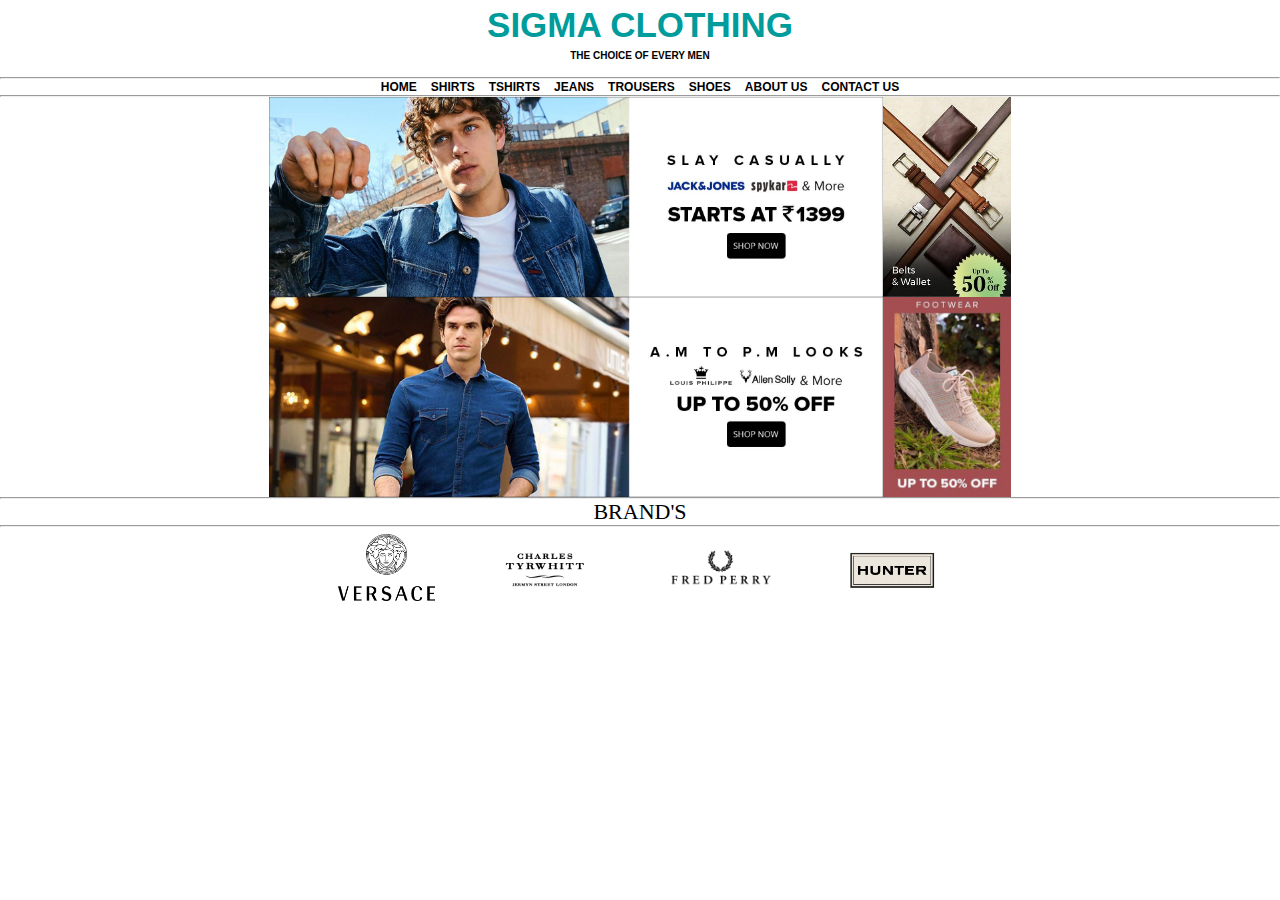
<file: index.html>
<!DOCTYPE html>
<html lang="en">
<head>
    <meta charset="UTF-8">
    <meta name="viewport" content="width=device-width, initial-scale=1.0">
    <title>HOME</title>
    <link rel="icon" href="img/sigma logo.png">
    <link rel="stylesheet" href="css/style.css">
    <link rel="stylesheet" media="screen and (max-width: 1500px)" href="css/phone.css">
</head>
<body>
<div class="header">

    <h1 class="brand_name">SIGMA CLOTHING</h1>
    <span class="slogan"><b>THE CHOICE OF EVERY MEN</b></span>

</div>
<hr>

<nav>
        
        <a href="./index.html"><li>HOME</li></a>
        <a href="./shirts.html"><li>SHIRTS</li></a>
        <a href="./tshirts.html"><li>TSHIRTS</li></a>
        <a href="./jeans.html"><li>JEANS</li></a>
        <a href="./trousers.html"><li>TROUSERS</li></a>
        <a href="./shoes.html"><li>SHOES</li></a>
        <a href="./about.html"><li>ABOUT US</li></a>
        <a href="./contact.html"><li>CONTACT US</li></a>

</nav>
<hr>

<div class="marketing-1">

<div>
    <img class="banner" src="img/banner-1.jpg" alt="banner-1">
</div>

<div class="ad">
    <img src="img/side-1.jpg" alt="side-1" height="400px" width="100%">
</div>
</div>

<div class="marketing-2">
<div>
    <img class="banner" src="img/banner-2.jpg" alt="banner-2">
</div>

<div class="ad">
    <img src="img/side-2.jpg" alt="side-2" height="400px" width="100%">
</div>
</div><hr>

<div class="brands-sec">
    <h1>BRAND'S</h1>
    <hr>
<div class="brands-pic">
    <img src="img/VERSACE.png" alt="VERSACE">
    <img src="img/CHARLES T.png" alt="CHARLES TYRWHITT">
    <img src="img/FRED PERRY.png" alt="FRED-PERRY">
    <img src="img/HUNTER.png" alt="HUNTER">
</div>
</div>
<!-- <div class="copyright">
<hr>
<span style="font-family: serif;">&copy;Neel Sapariya</span>
</div> -->
</body>
</html>
</file>
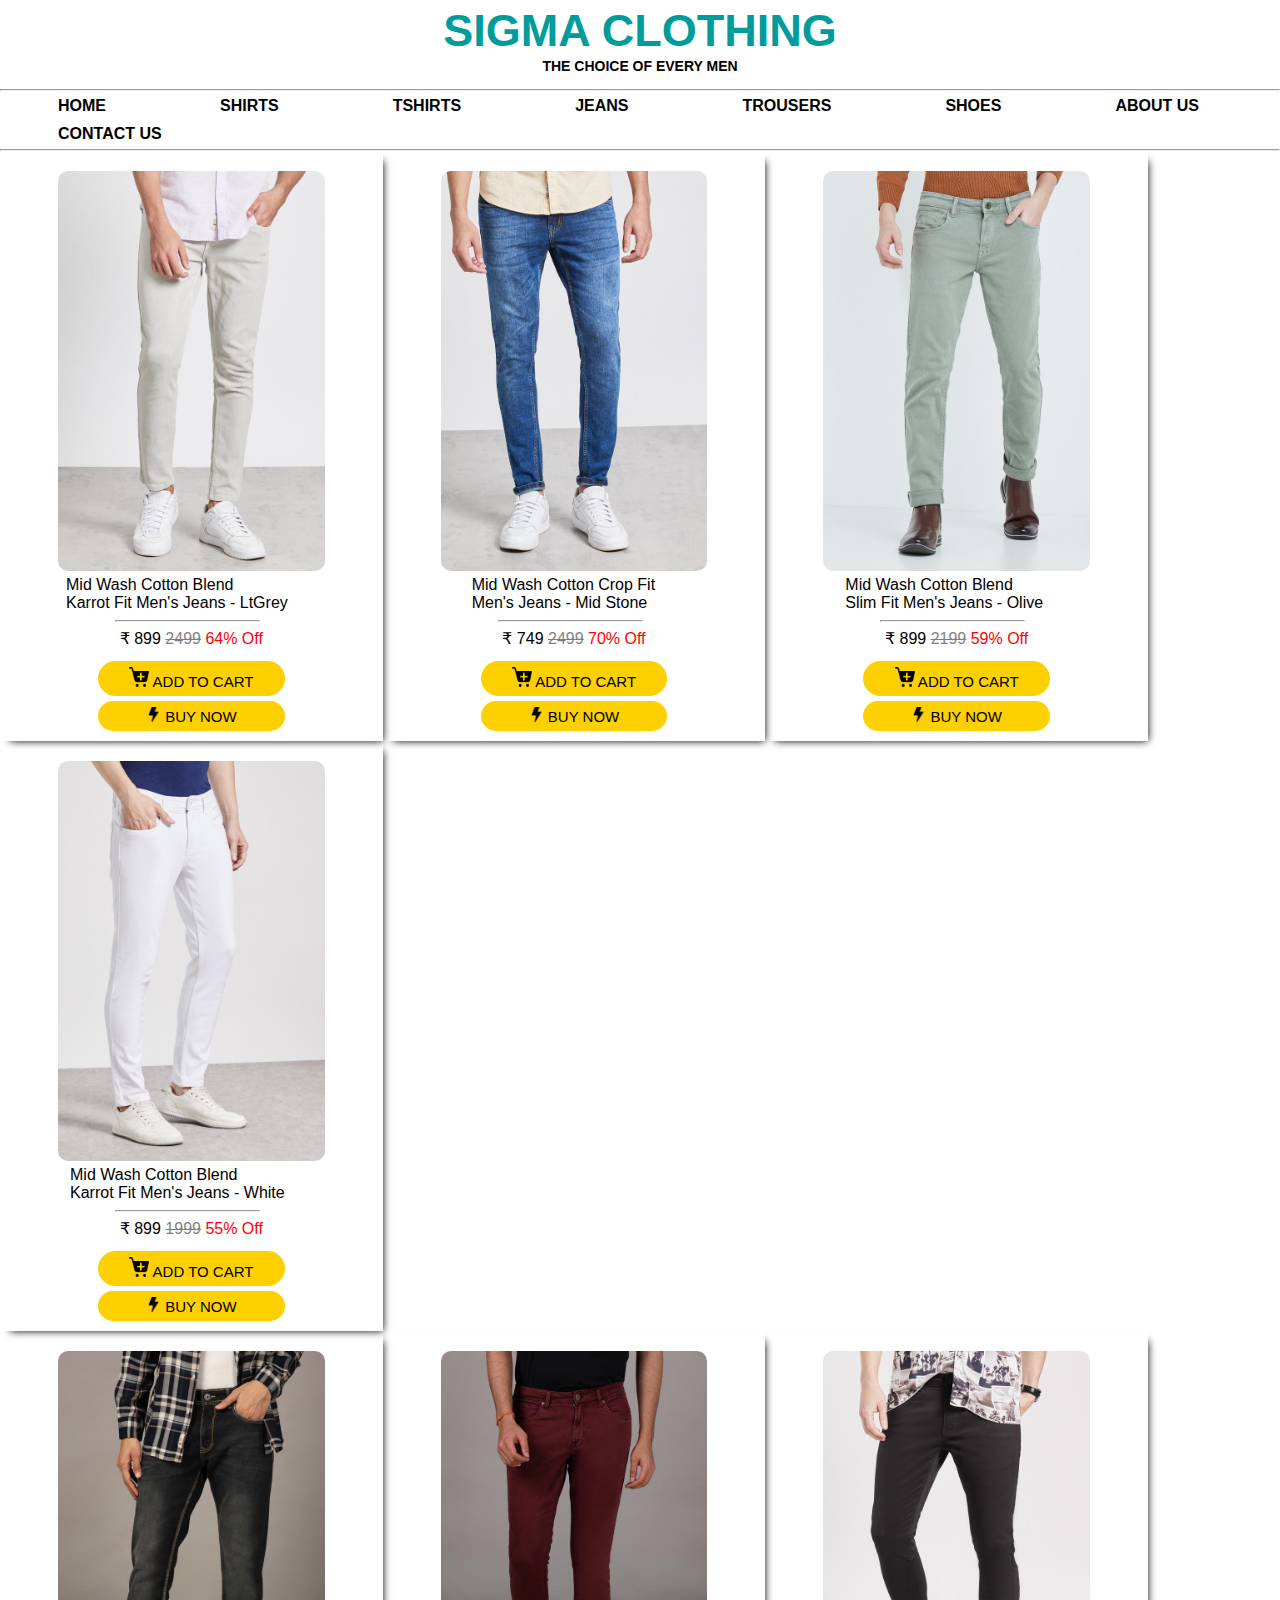
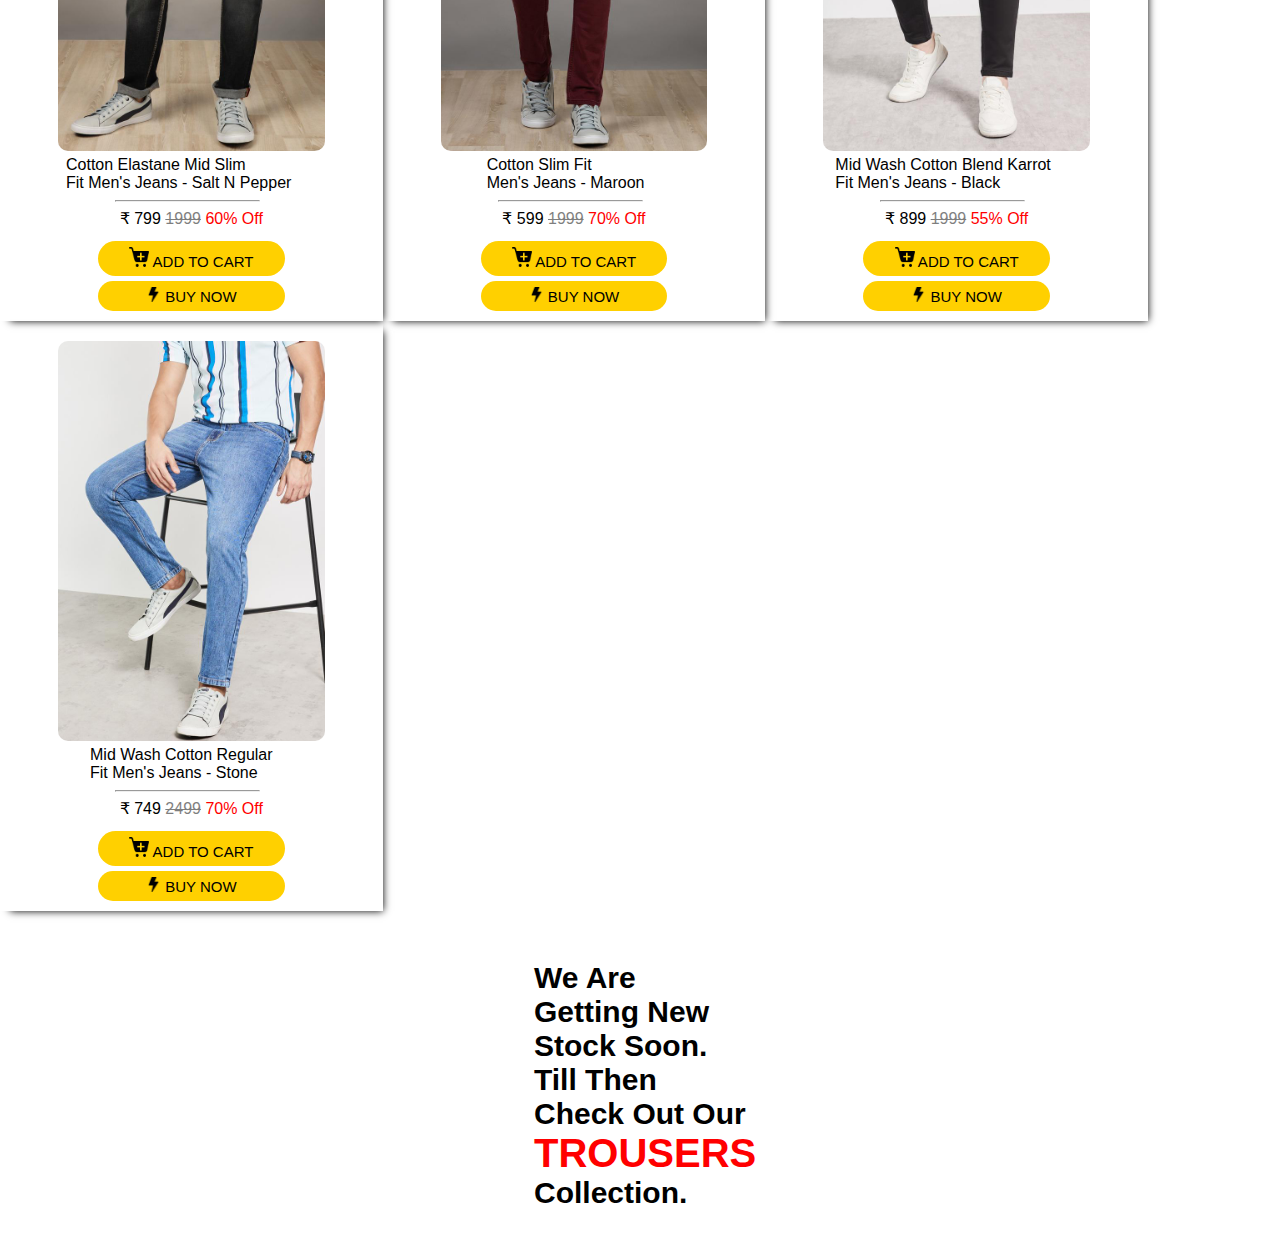
<file: jeans.html>
<!DOCTYPE html>
<html lang="en">
<head>
    <meta charset="UTF-8">
    <meta name="viewport" content="width=device-width, initial-scale=1.0">
    <link rel="stylesheet" href="css/jeans.css">
    <link rel="icon" href="img/jeans.png">
    <title>JEANS</title>
</head>
<body>
    <div class="header">

        <h1 class="brand_name">SIGMA CLOTHING</h1>
        <span class="slogan"><b>THE CHOICE OF EVERY MEN</b></span>
    
    </div>
    <hr>
    
    <nav>
    
        <a href="./index.html"><li>HOME</li></a>
        <a href="./shirts.html"><li>SHIRTS</li></a>
        <a href="./tshirts.html"><li>TSHIRTS</li></a>
        <a href="./jeans.html"><li>JEANS</li></a>
        <a href="./trousers.html"><li>TROUSERS</li></a>
        <a href="./shoes.html"><li>SHOES</li></a>
        <a href="./about.html"><li>ABOUT US</li></a>
        <a href="./contact.html"><li>CONTACT US</li></a>
    
    </nav>
    <hr>

<div class="main-1">
<div class="section">

        <img class="jeans" src="img/jeans-1.jpg" alt="jeans-1">
        <p style="padding:1px 8px; text-align: left;">Mid Wash Cotton Blend<br>Karrot Fit Men's Jeans - LtGrey</p>
        <hr class="line">
        <p class="mrp">₹ 899 <s style="opacity: 50%;">2499</s></p>
        <button class="buy gap-1"><img class="addtocart" src="img/icons8-add-to-cart-30.png"> ADD TO CART</button><br>
        <a href="./payment.html"><button class="buy gap-2"><img class="buynow" src="img/thunder.png">    BUY NOW</button></a>
        
</div>
<div class="section">

        <img class="jeans" src="img/jeans-2.jpg" alt="jeans-2">
        <p style="padding:1px 31px; text-align: left;">Mid Wash Cotton Crop Fit<br>Men's Jeans - Mid Stone</p>
        <hr class="line">
        <p class="mrp-2">₹ 749 <s style="opacity: 50%;">2499</s></p>
        <button class="buy gap-1"><img class="addtocart" src="img/icons8-add-to-cart-30.png"> ADD TO CART</button><br>
        <a href="./payment.html"><button class="buy gap-2"><img class="buynow" src="img/thunder.png">    BUY NOW</button></a>

</div>
<div class="section">

        <img class="jeans" src="img/jeans-3.jpg" alt="jeans-3">
        <p style="padding:1px 22px; text-align: left;">Mid Wash Cotton Blend<br>Slim Fit Men's Jeans - Olive</p>
        <hr class="line">
        <p class="mrp-3">₹ 899 <s style="opacity: 50%;">2199</s></p>
        <button class="buy gap-1"><img class="addtocart" src="img/icons8-add-to-cart-30.png"> ADD TO CART</button><br>
        <a href="./payment.html"><button class="buy gap-2"><img class="buynow" src="img/thunder.png">    BUY NOW</button></a>

</div>
<div class="section">

        <img class="jeans" src="img/jeans-4.jpg" alt="jeans-4">
        <p style="padding:1px 12px; text-align: left;">Mid Wash Cotton Blend<br>Karrot Fit Men's Jeans - White</p>
        <hr class="line">
        <p class="mrp-4">₹ 899 <s style="opacity: 50%;">1999</s></p>
        <button class="buy gap-1"><img class="addtocart" src="img/icons8-add-to-cart-30.png"> ADD TO CART</button><br>
        <a href="./payment.html"><button class="buy gap-2"><img class="buynow" src="img/thunder.png">    BUY NOW</button></a>

</div>
</div>
<div class="main-2">
<div class="section">

        <img class="jeans" src="img/jeans-5.jpg" alt="jeans-5">
        <p style="padding:1px 8px; text-align: left;">Cotton Elastane Mid Slim<br>Fit Men's Jeans - Salt N Pepper</p>
        <hr class="line">
        <p class="mrp-5">₹ 799 <s style="opacity: 50%;">1999</s></p>
        <button class="buy gap-1"><img class="addtocart" src="img/icons8-add-to-cart-30.png"> ADD TO CART</button><br>
        <a href="./payment.html"><button class="buy gap-2"><img class="buynow" src="img/thunder.png">    BUY NOW</button></a>

</div>
<div class="section">

        <img class="jeans" src="img/jeans-6.jpg" alt="jeans-6">
        <p style="padding:1px 46px; text-align: left;">Cotton Slim Fit<br>Men's Jeans - Maroon</p>
        <hr class="line">
        <p class="mrp-6">₹ 599 <s style="opacity: 50%;">1999</s></p>
        <button class="buy gap-1"><img class="addtocart" src="img/icons8-add-to-cart-30.png"> ADD TO CART</button><br>
        <a href="./payment.html"><button class="buy gap-2"><img class="buynow" src="img/thunder.png">    BUY NOW</button></a>

</div>
<div class="section">

        <img class="jeans" src="img/jeans-7.jpg" alt="jeans-7">
        <p style="padding:1px 12px; text-align: left;">Mid Wash Cotton Blend Karrot<br>Fit Men's Jeans - Black</p>
        <hr class="line">
        <p class="mrp-7">₹ 899 <s style="opacity: 50%;">1999</s></p>
        <button class="buy gap-1"><img class="addtocart" src="img/icons8-add-to-cart-30.png"> ADD TO CART</button><br>
        <a href="./payment.html"><button class="buy gap-2"><img class="buynow" src="img/thunder.png">    BUY NOW</button></a>

</div>
<div class="section">

        <img class="jeans" src="img/jeans-8.jpg" alt="jeans-8">
        <p style="padding:1px 32px; text-align: left;">Mid Wash Cotton Regular<br>Fit Men's Jeans - Stone</p>
        <hr class="line">
        <p class="mrp-8">₹ 749 <s style="opacity: 50%;">2499</s></p>
        <button class="buy gap-1"><img class="addtocart" src="img/icons8-add-to-cart-30.png"> ADD TO CART</button><br>
        <a href="./payment.html"><button class="buy gap-2"><img class="buynow" src="img/thunder.png">    BUY NOW</button></a>

</div>
</div>
<div class="footer">
<p class="upcoming">We Are Getting New Stock Soon.<br>Till Then Check Out Our
<br><a style="font-size: 40px; text-decoration: none; color: red;font-weight: bold" href="./trousers.html">TROUSERS</a> Collection.</p>
</div>
</body>
</html>
</file>
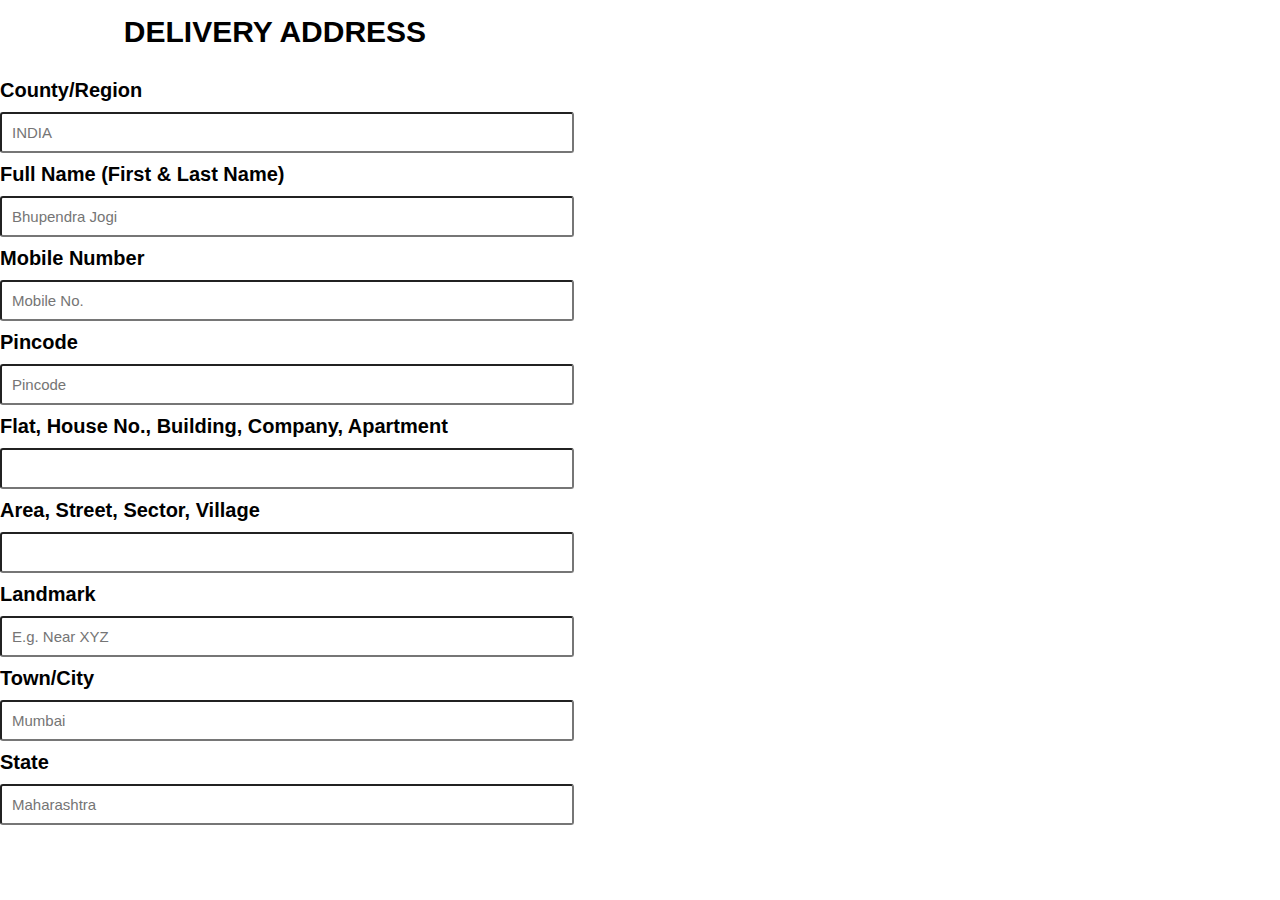
<file: payment.html>
<!DOCTYPE html>
<html lang="en">
  <head>
    <meta charset="UTF-8" />
    <meta name="viewport" content="width=device-width, initial-scale=1.0" />
    <title>PAYMENT</title>
    <link rel="stylesheet" href="css/payment.css" />
  </head>
  <body>
    <div class="main">
      <!-- <h1>PAYMENT PAGE</h1> -->
      <div class="address">
        <h3>DELIVERY ADDRESS</h3>
        <form>
          <p>County/Region</p>
          <input type="text" placeholder="INDIA" required />
          <p>Full Name (First & Last Name)</p>
          <input type="text" placeholder="Bhupendra Jogi" required />
          <p>Mobile Number</p>
          <input
            type="tel"
            placeholder="Mobile No."
            minlength="10"
            maxlength="10"
            required
          />
          <p>Pincode</p>
          <input
            type="tel"
            placeholder="Pincode"
            minlength="6"
            maxlength="6"
            required
          />
          <p>Flat, House No., Building, Company, Apartment</p>
          <input type="text" required />
          <p>Area, Street, Sector, Village</p>
          <input type="text" required />
          <p>Landmark</p>
          <input type="text" placeholder="E.g. Near XYZ" />
          <p>Town/City</p>
          <input type="text" placeholder="Mumbai" required />
          <p>State</p>
          <input type="text" placeholder="Maharashtra" required />
        </form>
      </div>
    </div>
  </body>
</html>
</file>
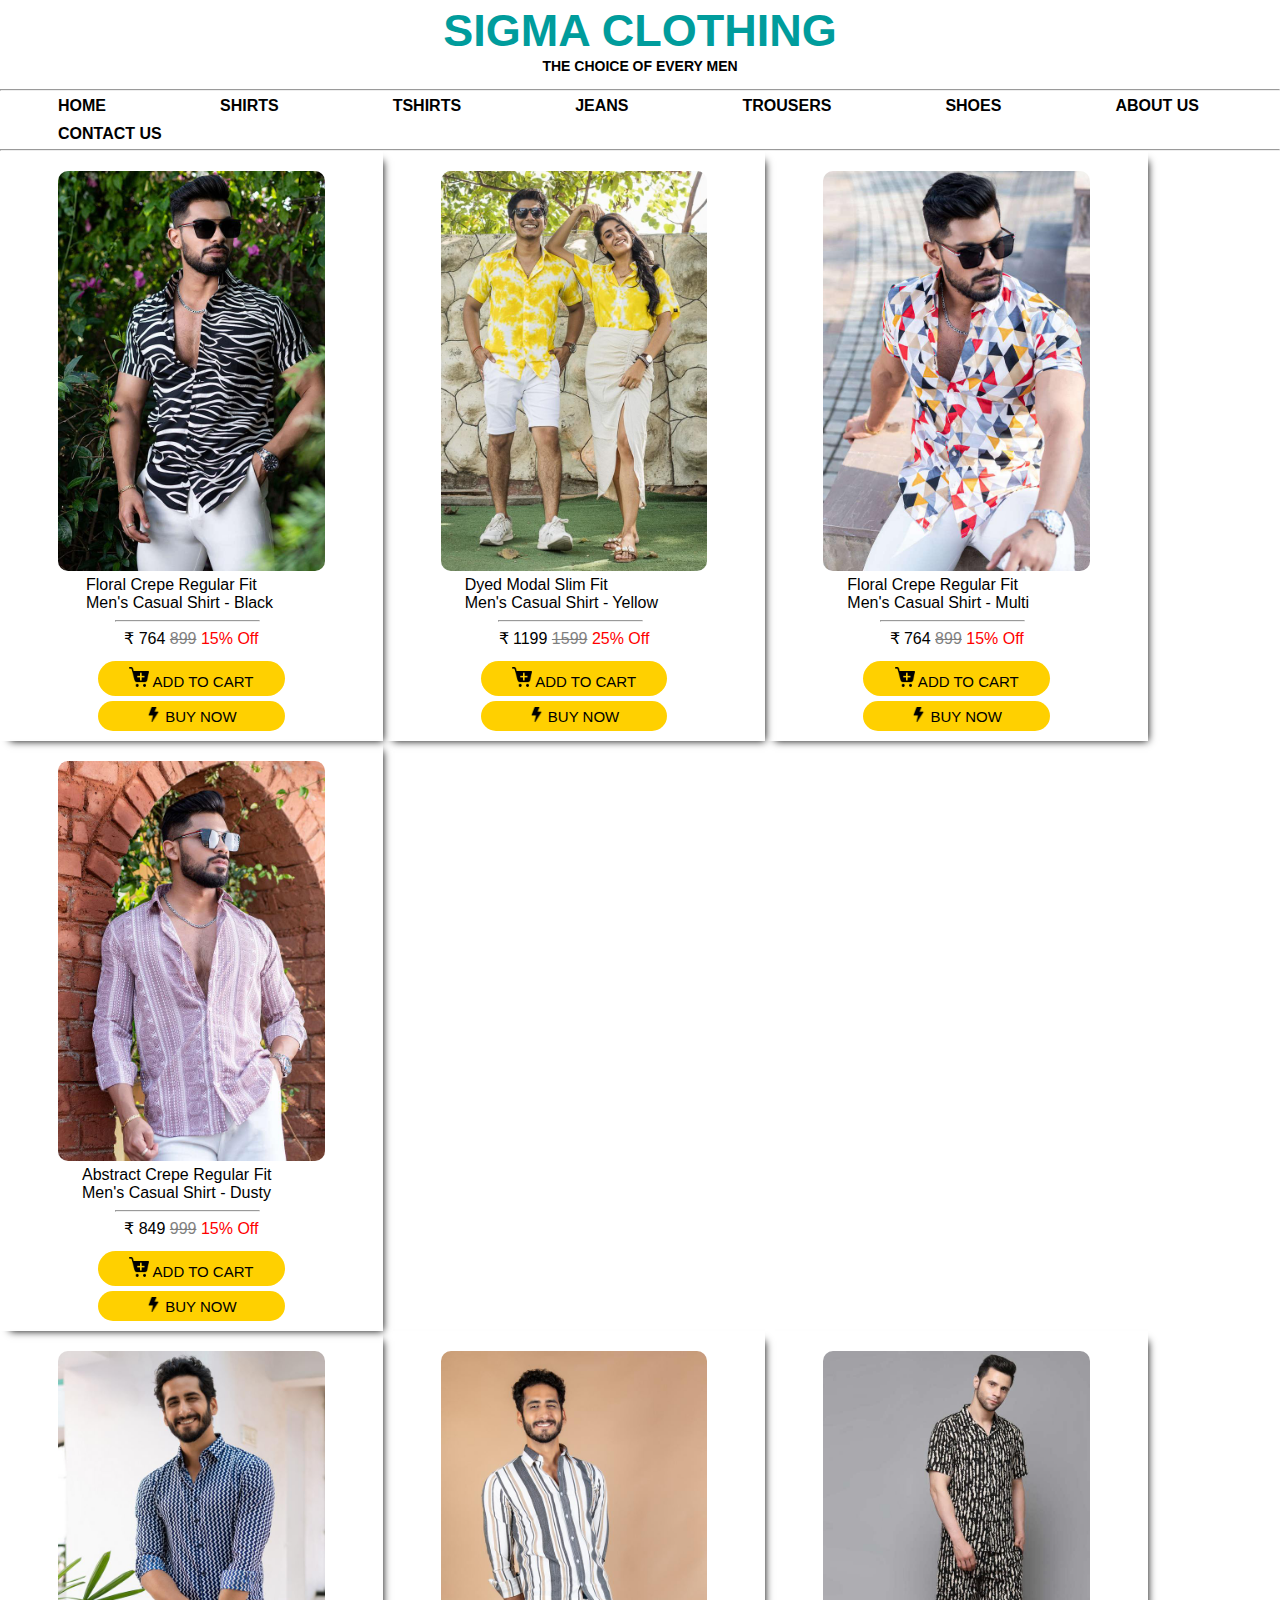
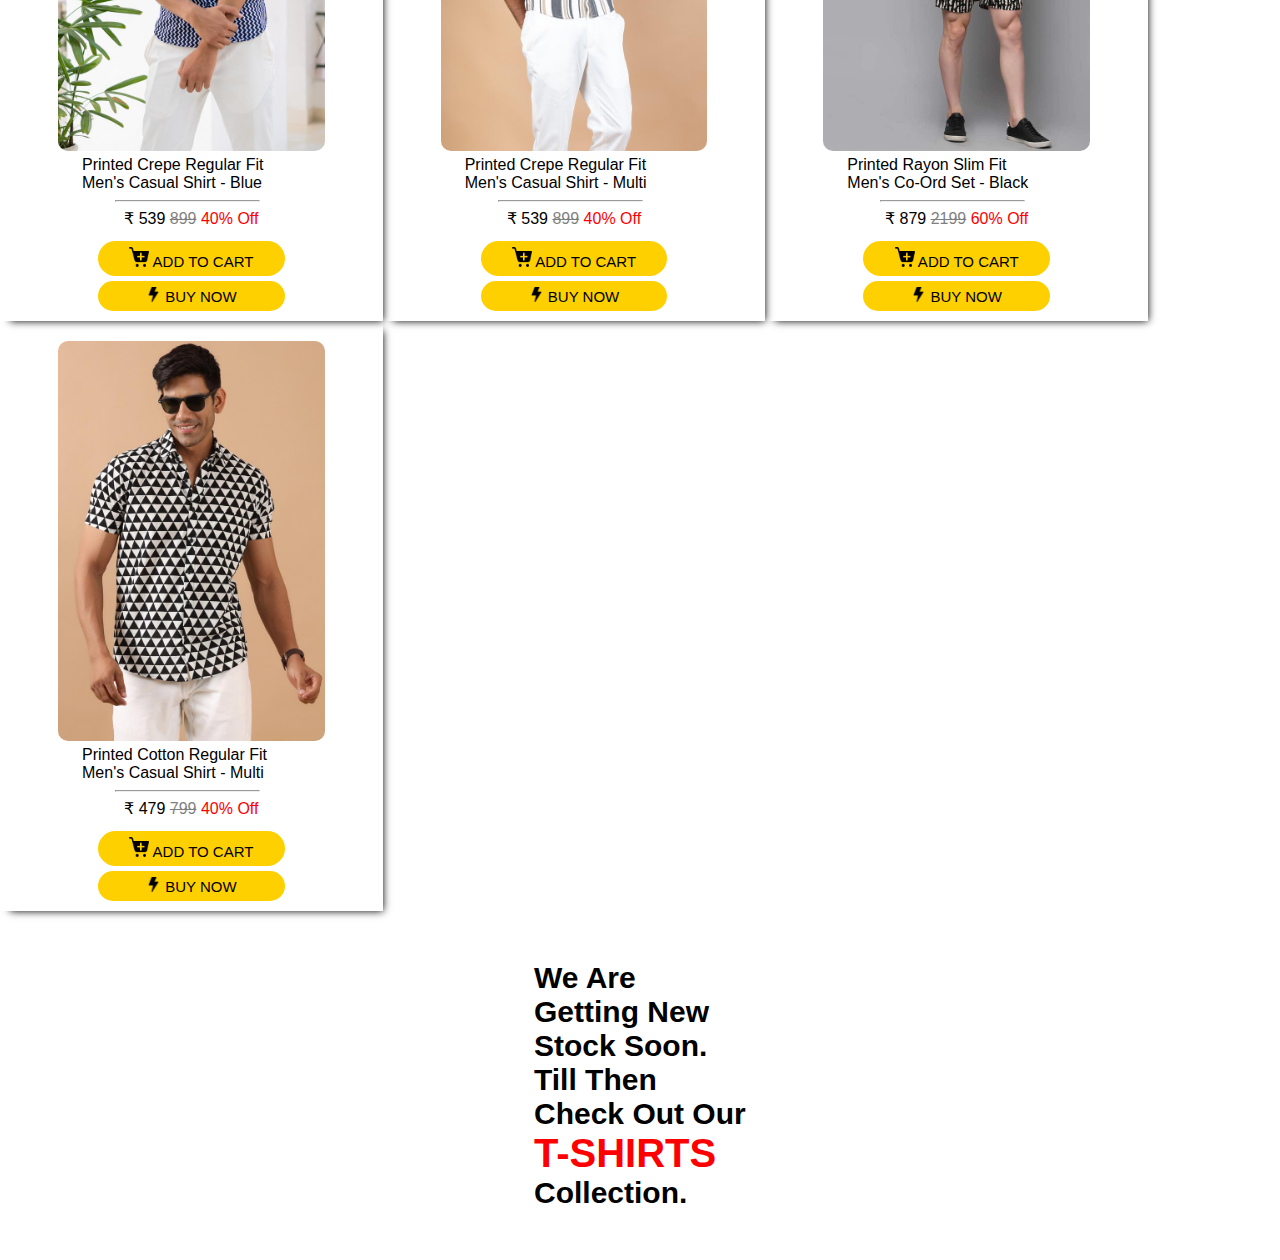
<file: shirts.html>
<!DOCTYPE html>
<html lang="en">
<head>
    <meta charset="UTF-8">
    <meta name="viewport" content="width=device-width, initial-scale=1.0">
    <link rel="stylesheet" href="css/shirts.css">
    <link rel="icon" href="img/shirt.png">
    <title>SHIRTS</title>
</head>
<body>
    <div class="header">

        <h1 class="brand_name">SIGMA CLOTHING</h1>
        <span class="slogan"><b>THE CHOICE OF EVERY MEN</b></span>
    
    </div>
    <hr>
    
    <nav>
    
        <a href="./index.html"><li>HOME</li></a>
        <a href="./shirts.html"><li>SHIRTS</li></a>
        <a href="./tshirts.html"><li>TSHIRTS</li></a>
        <a href="./jeans.html"><li>JEANS</li></a>
        <a href="./trousers.html"><li>TROUSERS</li></a>
        <a href="./shoes.html"><li>SHOES</li></a>
        <a href="./about.html"><li>ABOUT US</li></a>
        <a href="./contact.html"><li>CONTACT US</li></a>
    
    </nav>
    <hr>

<div class="main-1">
<div class="section">

        <img class="shirt" src="img/shirt-1.jpg" alt="shirt-1">
        <p style="padding:1px 28px; text-align: left;">Floral Crepe Regular Fit<br>Men's Casual Shirt - Black</p>
        <hr class="line">
        <p class="mrp">₹ 764 <s style="opacity: 50%;">899</s></p>
        <button class="buy gap-1"><img class="addtocart" src="img/icons8-add-to-cart-30.png"> ADD TO CART</button><br>
        <a href="./payment.html"><button class="buy gap-2"><img class="buynow" src="img/thunder.png">    BUY NOW</button></a>
        
</div>
<div class="section">

        <img class="shirt" src="img/shirt-2.jpg" alt="shirt-2">
        <p style="padding:1px 24px; text-align: left;">Dyed Modal Slim Fit<br>Men's Casual Shirt - Yellow</p>
        <hr class="line">
        <p class="mrp-2">₹ 1199 <s style="opacity: 50%;">1599</s></p>
        <button class="buy gap-1"><img class="addtocart" src="img/icons8-add-to-cart-30.png"> ADD TO CART</button><br>
        <a href="./payment.html"><button class="buy gap-2"><img class="buynow" src="img/thunder.png">    BUY NOW</button></a>

</div>
<div class="section">

        <img class="shirt" src="img/shirt-3.jpg" alt="shirt-3">
        <p style="padding:1px 24px; text-align: left;">Floral Crepe Regular Fit<br>Men's Casual Shirt - Multi</p>
        <hr class="line">
        <p class="mrp">₹ 764 <s style="opacity: 50%;">899</s></p>
        <button class="buy gap-1"><img class="addtocart" src="img/icons8-add-to-cart-30.png"> ADD TO CART</button><br>
        <a href="./payment.html"><button class="buy gap-2"><img class="buynow" src="img/thunder.png">    BUY NOW</button></a>

</div>
<div class="section">

        <img class="shirt" src="img/shirt-4.jpg" alt="shirt-4">
        <p style="padding:1px 24px; text-align: left;">Abstract Crepe Regular Fit<br>Men's Casual Shirt - Dusty</p>
        <hr class="line">
        <p class="mrp-4">₹ 849 <s style="opacity: 50%;">999</s></p>
        <button class="buy gap-1"><img class="addtocart" src="img/icons8-add-to-cart-30.png"> ADD TO CART</button><br>
        <a href="./payment.html"><button class="buy gap-2"><img class="buynow" src="img/thunder.png">    BUY NOW</button></a>

</div>
</div>
<div class="main-2">
<div class="section">

        <img class="shirt" src="img/shirt-5.jpg" alt="shirt-5">
        <p style="padding:1px 24px; text-align: left;">Printed Crepe Regular Fit<br>Men's Casual Shirt - Blue</p>
        <hr class="line">
        <p class="mrp-5">₹ 539 <s style="opacity: 50%;">899</s></p>
        <button class="buy gap-1"><img class="addtocart" src="img/icons8-add-to-cart-30.png"> ADD TO CART</button><br>
        <a href="./payment.html"><button class="buy gap-2"><img class="buynow" src="img/thunder.png">    BUY NOW</button></a>

</div>
<div class="section">

        <img class="shirt" src="img/shirt-6.jpg" alt="shirt-6">
        <p style="padding:1px 24px; text-align: left;">Printed Crepe Regular Fit<br>Men's Casual Shirt - Multi</p>
        <hr class="line">
        <p class="mrp-5">₹ 539 <s style="opacity: 50%;">899</s></p>
        <button class="buy gap-1"><img class="addtocart" src="img/icons8-add-to-cart-30.png"> ADD TO CART</button><br>
        <a href="./payment.html"><button class="buy gap-2"><img class="buynow" src="img/thunder.png">    BUY NOW</button></a>

</div>
<div class="section">

        <img class="shirt" src="img/shirt-7.jpg" alt="shirt-7">
        <p style="padding:1px 24px; text-align: left;">Printed Rayon Slim Fit<br>Men's Co-Ord Set - Black</p>
        <hr class="line">
        <p class="mrp-7">₹ 879 <s style="opacity: 50%;">2199</s></p>
        <button class="buy gap-1"><img class="addtocart" src="img/icons8-add-to-cart-30.png"> ADD TO CART</button><br>
        <a href="./payment.html"><button class="buy gap-2"><img class="buynow" src="img/thunder.png">    BUY NOW</button></a>

</div>
<div class="section">

        <img class="shirt" src="img/shirt-8.jpg" alt="shirt-8">
        <p style="padding:1px 24px; text-align: left;">Printed Cotton Regular Fit<br>Men's Casual Shirt - Multi</p>
        <hr class="line">
        <p class="mrp-8">₹ 479 <s style="opacity: 50%;">799</s></p>
        <button class="buy gap-1"><img class="addtocart" src="img/icons8-add-to-cart-30.png"> ADD TO CART</button><br>
        <a href="./payment.html"><button class="buy gap-2"><img class="buynow" src="img/thunder.png">    BUY NOW</button></a>

</div>
</div>
<div class="footer">
<p class="upcoming">We Are Getting New Stock Soon.<br>Till Then Check Out Our
<br><a style="font-size: 40px; text-decoration: none; color: red;font-weight: bold" href="./tshirts.html">T-SHIRTS</a> Collection.</p>
</div>
</body>
</html>
</file>
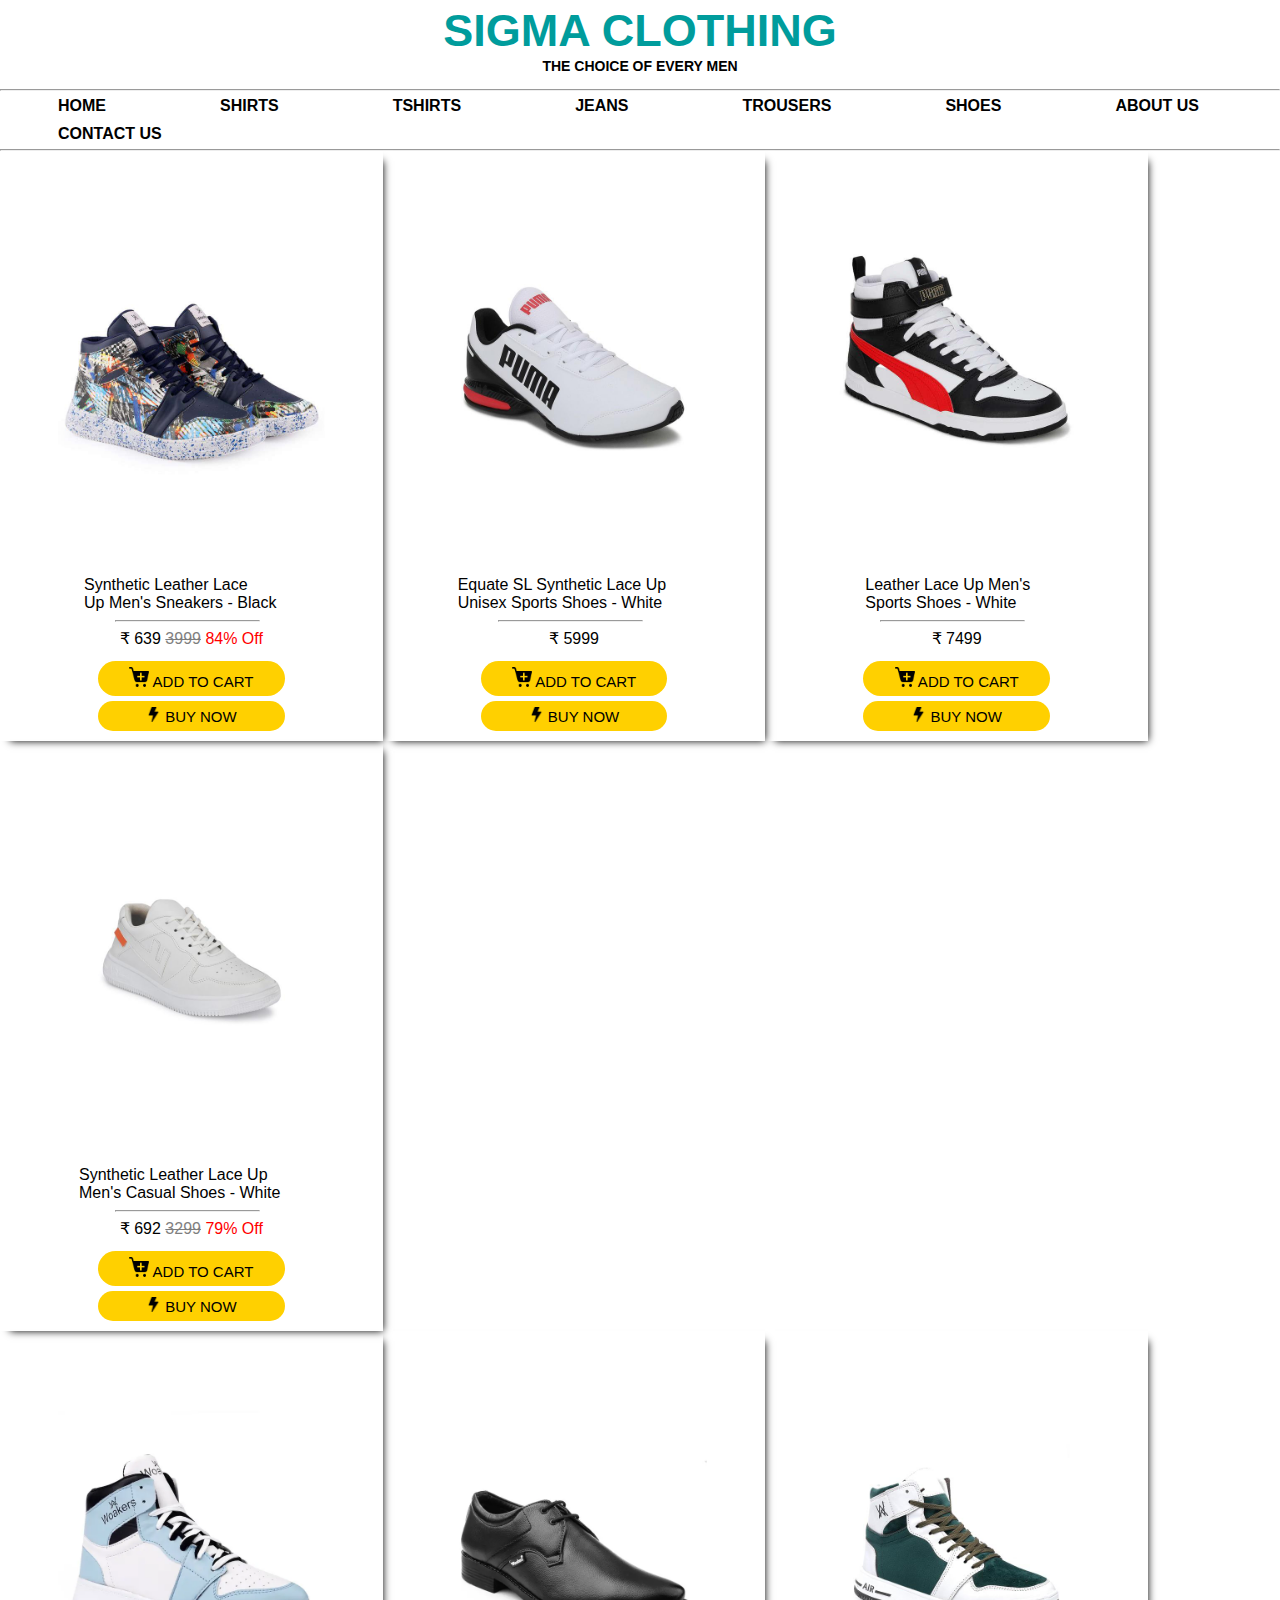
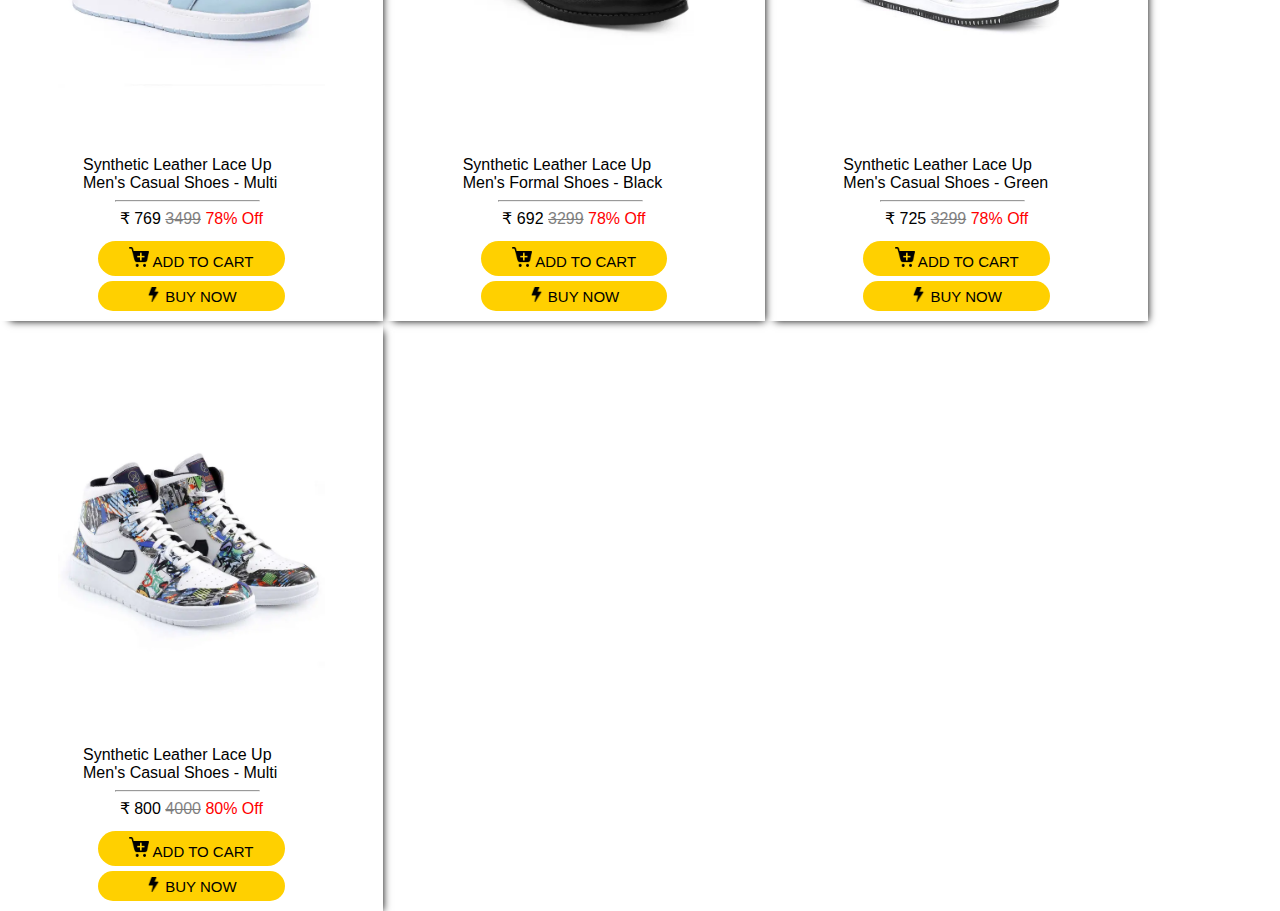
<file: shoes.html>
<!DOCTYPE html>
<html lang="en">
<head>
    <meta charset="UTF-8">
    <meta name="viewport" content="width=device-width, initial-scale=1.0">
    <link rel="stylesheet" href="css/shoes.css">
    <link rel="icon" href="img/shoes.png">
    <title>SHOES</title>
</head>
<body>
    <div class="header">

        <h1 class="brand_name">SIGMA CLOTHING</h1>
        <span class="slogan"><b>THE CHOICE OF EVERY MEN</b></span>
    
    </div>
    <hr>
    
    <nav>
    
        <a href="./index.html"><li>HOME</li></a>
        <a href="./shirts.html"><li>SHIRTS</li></a>
        <a href="./tshirts.html"><li>TSHIRTS</li></a>
        <a href="./jeans.html"><li>JEANS</li></a>
        <a href="./trousers.html"><li>TROUSERS</li></a>
        <a href="./shoes.html"><li>SHOES</li></a>
        <a href="./about.html"><li>ABOUT US</li></a>
        <a href="./contact.html"><li>CONTACT US</li></a>
    
    </nav>
    <hr>

<div class="main-1">
<div class="section">

        <img class="shoes" src="img/shoes-1.jpg" alt="shoes-1">
        <p style="padding:1px 26px; text-align: left;">Synthetic Leather Lace<br>Up Men's Sneakers - Black</p>
        <hr class="line">
        <p class="mrp">₹ 639 <s style="opacity: 50%;">3999</s></p>
        <button class="buy gap-1"><img class="addtocart" src="img/icons8-add-to-cart-30.png"> ADD TO CART</button><br>
        <a href="./payment.html"><button class="buy gap-2"><img class="buynow" src="img/thunder.png">    BUY NOW</button></a>
        
</div>
<div class="section">

        <img class="shoes" src="img/shoes-2.jpg" alt="shoes-2">
        <p style="padding:1px 17px; text-align: left;">Equate SL Synthetic Lace Up<br>Unisex Sports Shoes - White</p>
        <hr class="line">
        <p class="mrp-2">₹ 5999 </p>
        <button class="buy gap-1"><img class="addtocart" src="img/icons8-add-to-cart-30.png"> ADD TO CART</button><br>
        <a href="./payment.html"><button class="buy gap-2"><img class="buynow" src="img/thunder.png">    BUY NOW</button></a>

</div>
<div class="section">

        <img class="shoes" src="img/shoes-3.jpg" alt="shoes-3">
        <p style="padding:1px 42px; text-align: left;">Leather Lace Up Men's<br>Sports Shoes - White</p>
        <hr class="line">
        <p class="mrp-2">₹ 7499 </p>
        <button class="buy gap-1"><img class="addtocart" src="img/icons8-add-to-cart-30.png"> ADD TO CART</button><br>
        <a href="./payment.html"><button class="buy gap-2"><img class="buynow" src="img/thunder.png">    BUY NOW</button></a>

</div>
<div class="section">

        <img class="shoes" src="img/shoes-4.jpg" alt="shoes-4">
        <p style="padding:1px 21px; text-align: left;">Synthetic Leather Lace Up<br>Men's Casual Shoes - White</p>
        <hr class="line">
        <p class="mrp-4">₹ 692 <s style="opacity: 50%;">3299</s></p>
        <button class="buy gap-1"><img class="addtocart" src="img/icons8-add-to-cart-30.png"> ADD TO CART</button><br>
        <a href="./payment.html"><button class="buy gap-2"><img class="buynow" src="img/thunder.png">    BUY NOW</button></a>

</div>
</div>
<div class="main-2">
<div class="section">

        <img class="shoes" src="img/shoes-5.jpg" alt="shoes-5">
        <p style="padding:1px 25px; text-align: left;">Synthetic Leather Lace Up<br>Men's Casual Shoes - Multi</p>
        <hr class="line">
        <p class="mrp-5">₹ 769 <s style="opacity: 50%;">3499</s></p>
        <button class="buy gap-1"><img class="addtocart" src="img/icons8-add-to-cart-30.png"> ADD TO CART</button><br>
        <a href="./payment.html"><button class="buy gap-2"><img class="buynow" src="img/thunder.png">    BUY NOW</button></a>

</div>
<div class="section">

        <img class="shoes" src="img/shoes-6.jpg" alt="shoes-6">
        <p style="padding:1px 22px; text-align: left;">Synthetic Leather Lace Up<br>Men's Formal Shoes - Black</p>
        <hr class="line">
        <p class="mrp-5">₹ 692 <s style="opacity: 50%;">3299</s></p>
        <button class="buy gap-1"><img class="addtocart" src="img/icons8-add-to-cart-30.png"> ADD TO CART</button><br>
        <a href="./payment.html"><button class="buy gap-2"><img class="buynow" src="img/thunder.png">    BUY NOW</button></a>

</div>
<div class="section">

        <img class="shoes" src="img/shoes-7.jpg" alt="shoes-7">
        <p style="padding:1px 20px; text-align: left;">Synthetic Leather Lace Up<br>Men's Casual Shoes - Green</p>
        <hr class="line">
        <p class="mrp-7">₹ 725 <s style="opacity: 50%;">3299</s></p>
        <button class="buy gap-1"><img class="addtocart" src="img/icons8-add-to-cart-30.png"> ADD TO CART</button><br>
        <a href="./payment.html"><button class="buy gap-2"><img class="buynow" src="img/thunder.png">    BUY NOW</button></a>

</div>
<div class="section">

        <img class="shoes" src="img/shoes-8.jpg" alt="shoes-8">
        <p style="padding:1px 25px; text-align: left;">Synthetic Leather Lace Up<br>Men's Casual Shoes - Multi</p>
        <hr class="line">
        <p class="mrp-8">₹ 800 <s style="opacity: 50%;">4000</s></p>
        <button class="buy gap-1"><img class="addtocart" src="img/icons8-add-to-cart-30.png"> ADD TO CART</button><br>
        <a href="./payment.html"><button class="buy gap-2"><img class="buynow" src="img/thunder.png">    BUY NOW</button></a>

</div>
</div>
<!-- <div class="footer">
<p class="upcoming">We Are Getting New Stock Soon.<br>Till Then Check Out Our
<br><a style="font-size: 40px; text-decoration: none; color: red;font-weight: bold" href="./shoes.html">SHOES</a> Collection.</p>
</div> -->
</body>
</html>
</file>
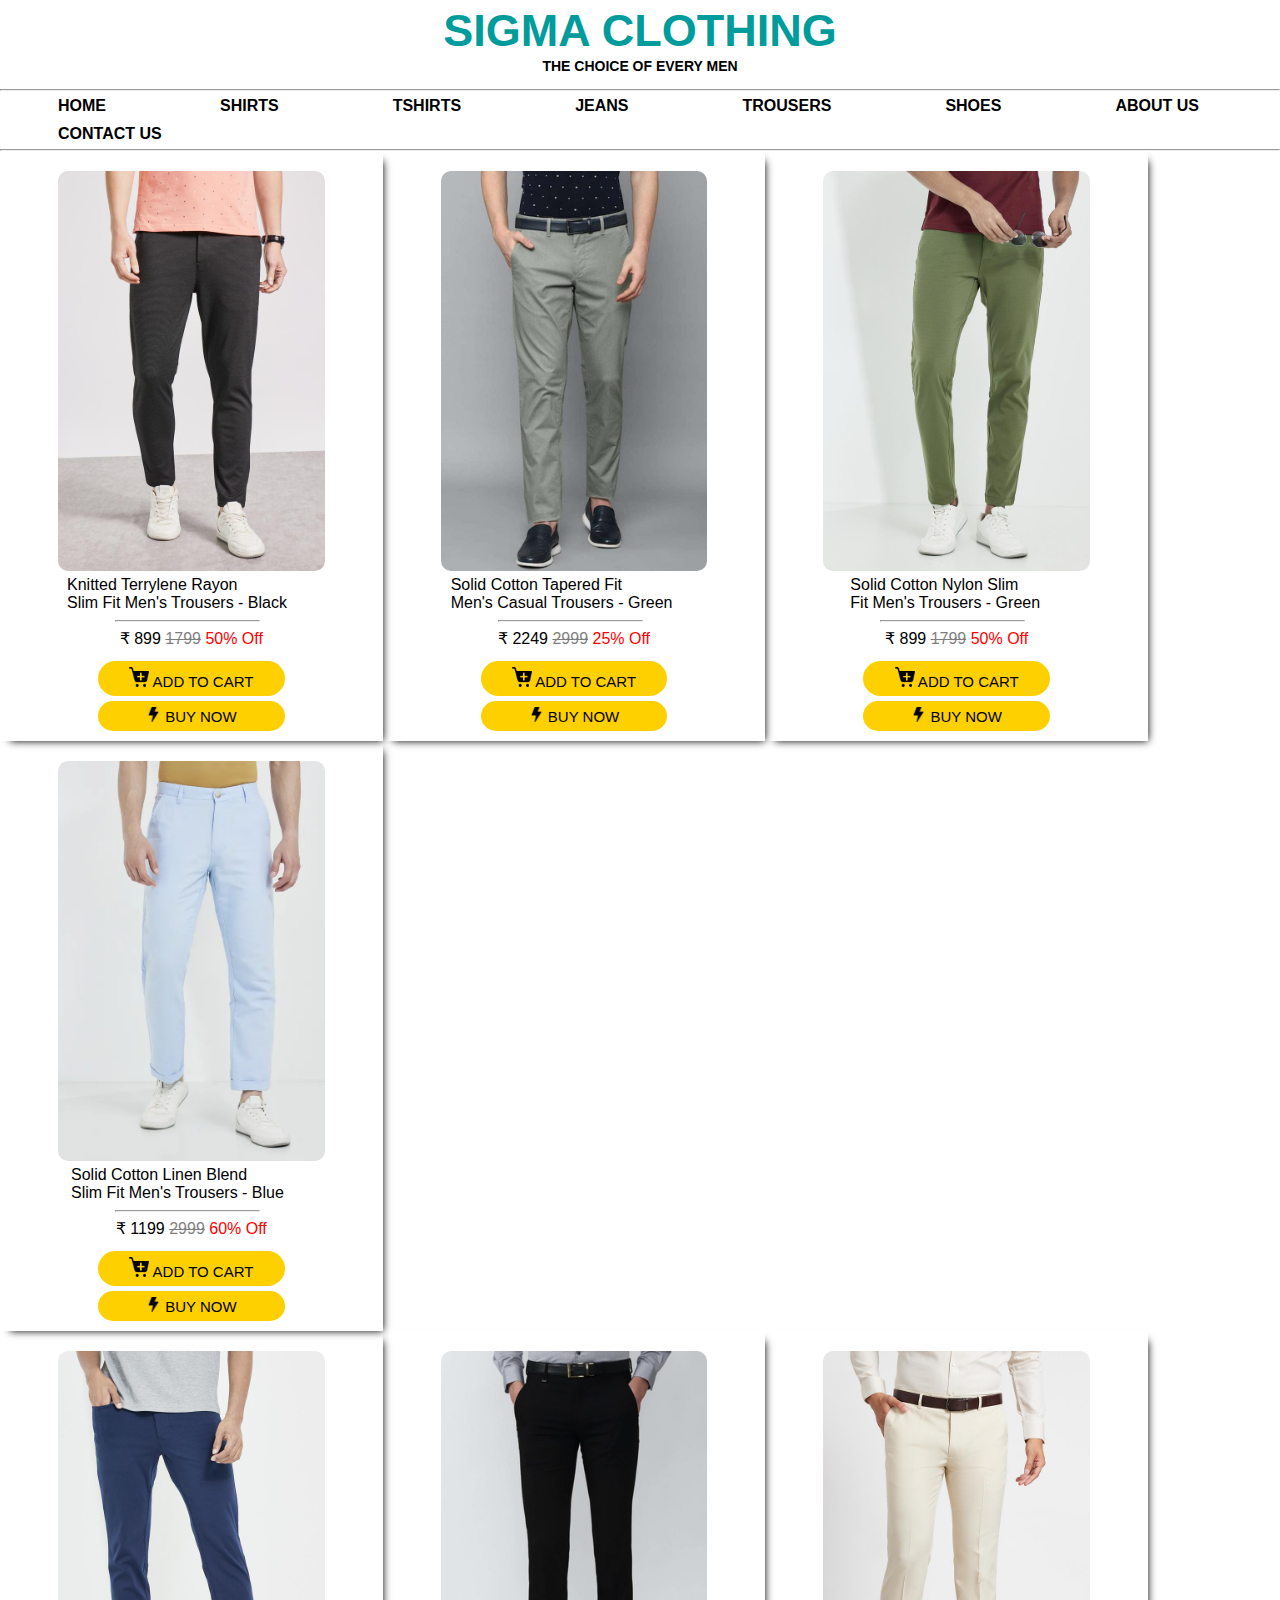
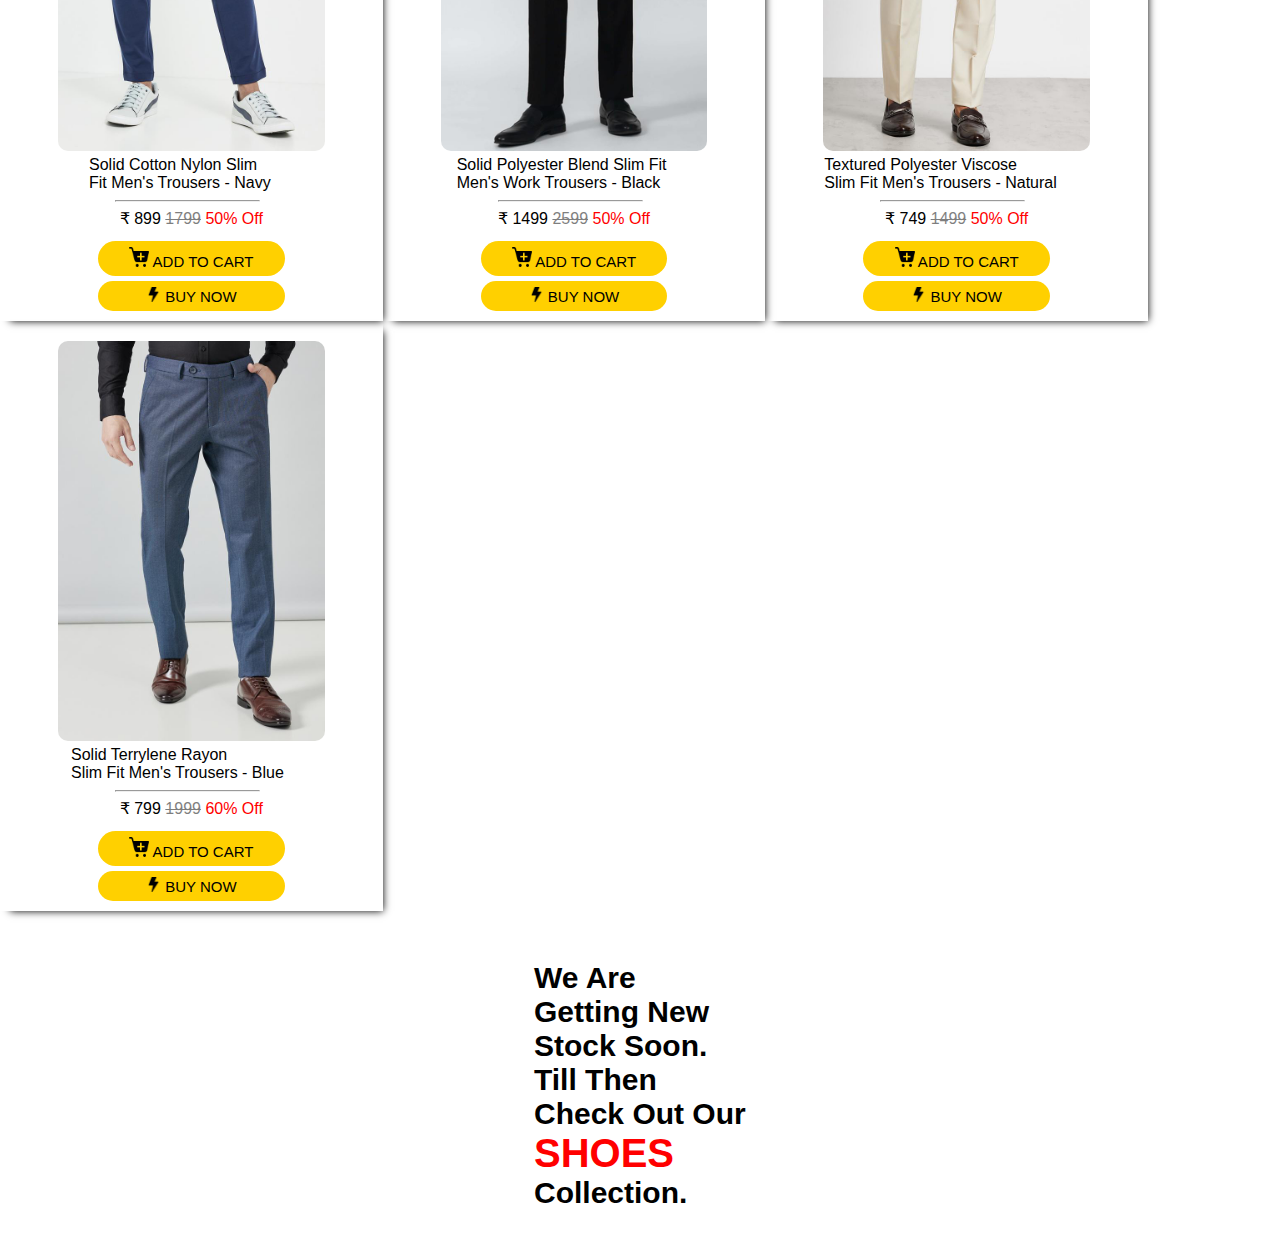
<file: trousers.html>
<!DOCTYPE html>
<html lang="en">
<head>
    <meta charset="UTF-8">
    <meta name="viewport" content="width=device-width, initial-scale=1.0">
    <link rel="stylesheet" href="css/trousers.css">
    <link rel="icon" href="img/trousers.png">
    <title>TROUSERS</title>
</head>
<body>
    <div class="header">

        <h1 class="brand_name">SIGMA CLOTHING</h1>
        <span class="slogan"><b>THE CHOICE OF EVERY MEN</b></span>
    
    </div>
    <hr>
    
    <nav>
    
        <a href="./index.html"><li>HOME</li></a>
        <a href="./shirts.html"><li>SHIRTS</li></a>
        <a href="./tshirts.html"><li>TSHIRTS</li></a>
        <a href="./jeans.html"><li>JEANS</li></a>
        <a href="./trousers.html"><li>TROUSERS</li></a>
        <a href="./shoes.html"><li>SHOES</li></a>
        <a href="./about.html"><li>ABOUT US</li></a>
        <a href="./contact.html"><li>CONTACT US</li></a>
    
    </nav>
    <hr>

<div class="main-1">
<div class="section">

        <img class="trousers" src="img/trousers-1.jpg" alt="trousers-1">
        <p style="padding:1px 9px; text-align: left;">Knitted Terrylene Rayon<br>Slim Fit Men's Trousers - Black</p>
        <hr class="line">
        <p class="mrp">₹ 899 <s style="opacity: 50%;">1799</s></p>
        <button class="buy gap-1"><img class="addtocart" src="img/icons8-add-to-cart-30.png"> ADD TO CART</button><br>
        <a href="./payment.html"><button class="buy gap-2"><img class="buynow" src="img/thunder.png">    BUY NOW</button></a>
        
</div>
<div class="section">

        <img class="trousers" src="img/trousers-2.jpg" alt="trousers-2">
        <p style="padding:1px 10px; text-align: left;">Solid Cotton Tapered Fit<br>Men's Casual Trousers - Green</p>
        <hr class="line">
        <p class="mrp-2">₹ 2249 <s style="opacity: 50%;">2999</s></p>
        <button class="buy gap-1"><img class="addtocart" src="img/icons8-add-to-cart-30.png"> ADD TO CART</button><br>
        <a href="./payment.html"><button class="buy gap-2"><img class="buynow" src="img/thunder.png">    BUY NOW</button></a>

</div>
<div class="section">

        <img class="trousers" src="img/trousers-3.jpg" alt="trousers-3">
        <p style="padding:1px 27px; text-align: left;">Solid Cotton Nylon Slim<br>Fit Men's Trousers - Green</p>
        <hr class="line">
        <p class="mrp-3">₹ 899 <s style="opacity: 50%;">1799</s></p>
        <button class="buy gap-1"><img class="addtocart" src="img/icons8-add-to-cart-30.png"> ADD TO CART</button><br>
        <a href="./payment.html"><button class="buy gap-2"><img class="buynow" src="img/thunder.png">    BUY NOW</button></a>

</div>
<div class="section">

        <img class="trousers" src="img/trousers-4.jpg" alt="trousers-4">
        <p style="padding:1px 13px; text-align: left;">Solid Cotton Linen Blend<br>Slim Fit Men's Trousers - Blue</p>
        <hr class="line">
        <p class="mrp-4">₹ 1199 <s style="opacity: 50%;">2999</s></p>
        <button class="buy gap-1"><img class="addtocart" src="img/icons8-add-to-cart-30.png"> ADD TO CART</button><br>
        <a href="./payment.html"><button class="buy gap-2"><img class="buynow" src="img/thunder.png">    BUY NOW</button></a>

</div>
</div>
<div class="main-2">
<div class="section">

        <img class="trousers" src="img/trousers-5.jpg" alt="trousers-5">
        <p style="padding:1px 31px; text-align: left;">Solid Cotton Nylon Slim<br>Fit Men's Trousers - Navy</p>
        <hr class="line">
        <p class="mrp-5">₹ 899 <s style="opacity: 50%;">1799</s></p>
        <button class="buy gap-1"><img class="addtocart" src="img/icons8-add-to-cart-30.png"> ADD TO CART</button><br>
        <a href="./payment.html"><button class="buy gap-2"><img class="buynow" src="img/thunder.png">    BUY NOW</button></a>

</div>
<div class="section">

        <img class="trousers" src="img/trousers-6.jpg" alt="trousers-6">
        <p style="padding:1px 16px; text-align: left;">Solid Polyester Blend Slim Fit<br>Men's Work Trousers - Black</p>
        <hr class="line">
        <p class="mrp-5">₹ 1499 <s style="opacity: 50%;">2599</s></p>
        <button class="buy gap-1"><img class="addtocart" src="img/icons8-add-to-cart-30.png"> ADD TO CART</button><br>
        <a href="./payment.html"><button class="buy gap-2"><img class="buynow" src="img/thunder.png">    BUY NOW</button></a>

</div>
<div class="section">

        <img class="trousers" src="img/trousers-7.jpg" alt="trousers-7">
        <p style="padding:1px 1px; text-align: left;">Textured Polyester Viscose<br>Slim Fit Men's Trousers - Natural</p>
        <hr class="line">
        <p class="mrp-7">₹ 749 <s style="opacity: 50%;">1499</s></p>
        <button class="buy gap-1"><img class="addtocart" src="img/icons8-add-to-cart-30.png"> ADD TO CART</button><br>
        <a href="./payment.html"><button class="buy gap-2"><img class="buynow" src="img/thunder.png">    BUY NOW</button></a>

</div>
<div class="section">

        <img class="trousers" src="img/trousers-8.jpg" alt="trousers-8">
        <p style="padding:1px 13px; text-align: left;">Solid Terrylene Rayon<br>Slim Fit Men's Trousers - Blue</p>
        <hr class="line">
        <p class="mrp-8">₹ 799 <s style="opacity: 50%;">1999</s></p>
        <button class="buy gap-1"><img class="addtocart" src="img/icons8-add-to-cart-30.png"> ADD TO CART</button><br>
        <a href="./payment.html"><button class="buy gap-2"><img class="buynow" src="img/thunder.png">    BUY NOW</button></a>

</div>
</div>
<div class="footer">
<p class="upcoming">We Are Getting New Stock Soon.<br>Till Then Check Out Our
<br><a style="font-size: 40px; text-decoration: none; color: red;font-weight: bold" href="./shoes.html">SHOES</a> Collection.</p>
</div>
</body>
</html>
</file>
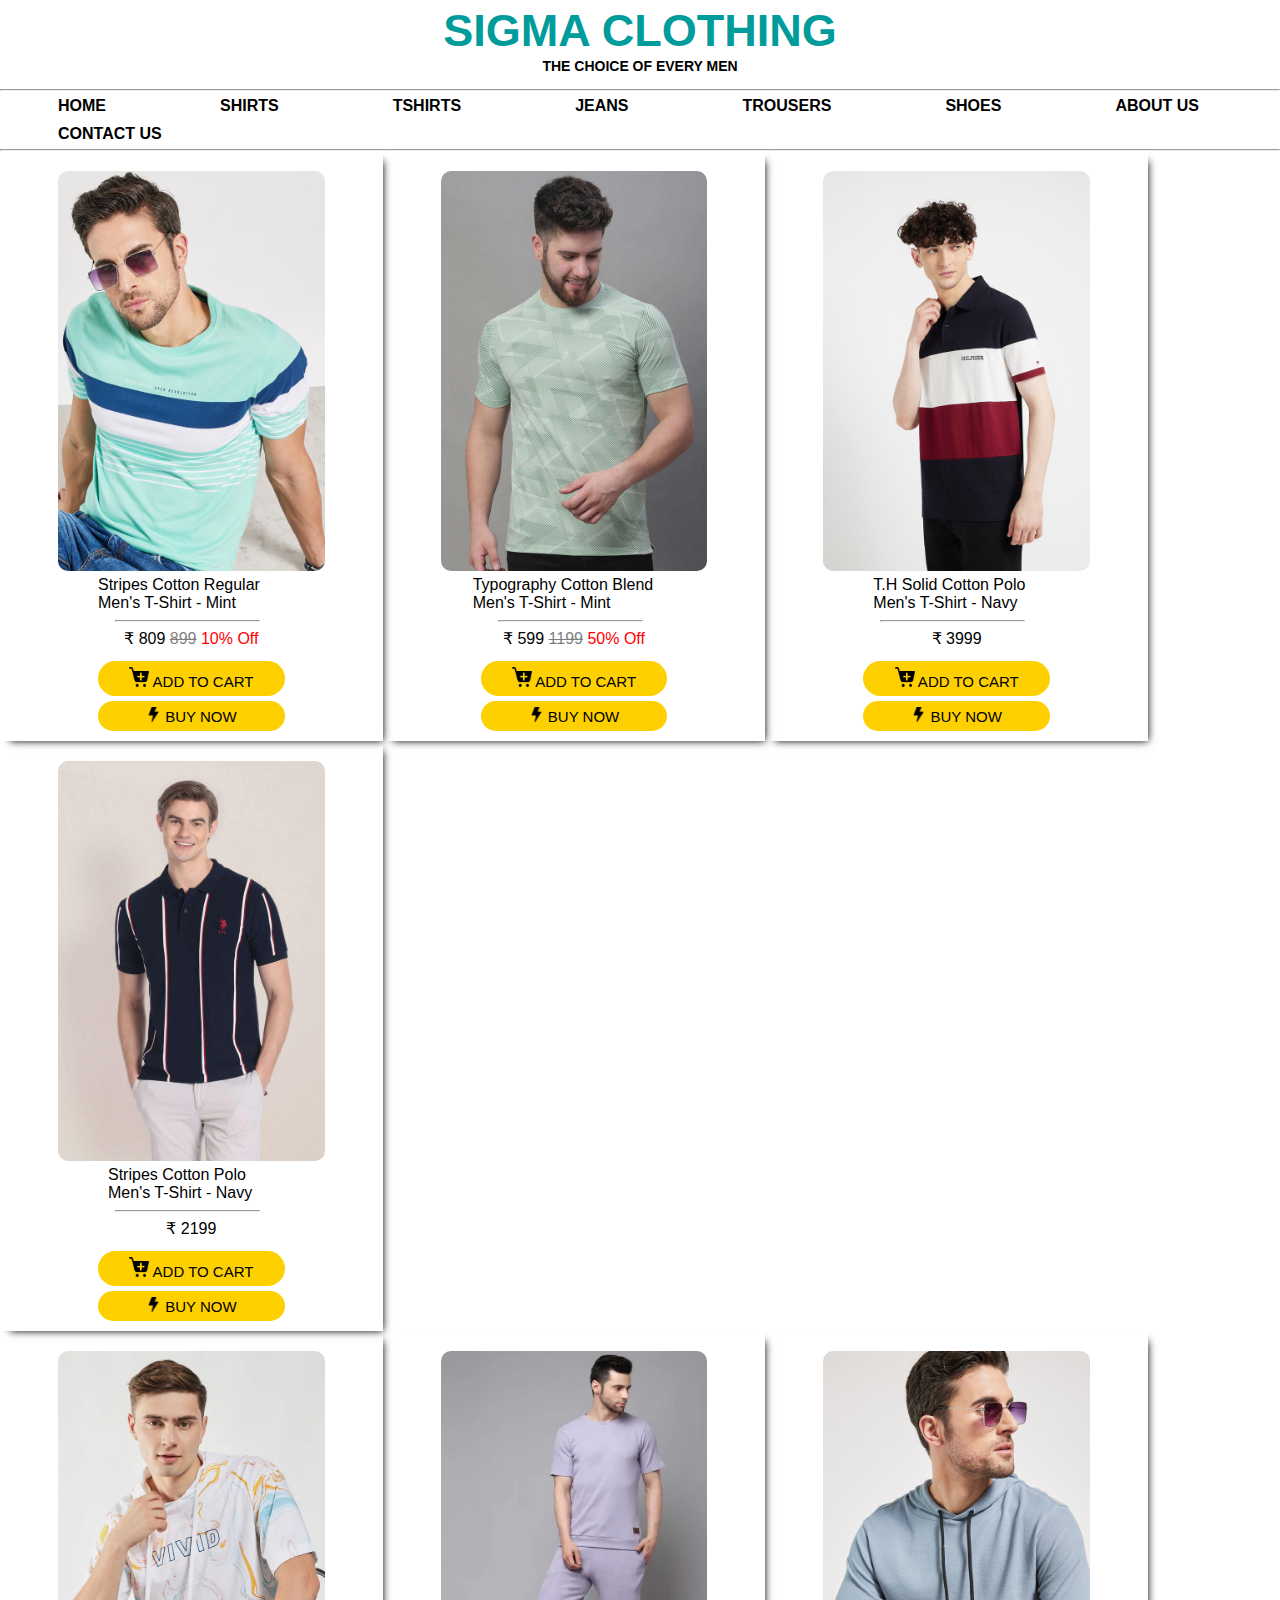
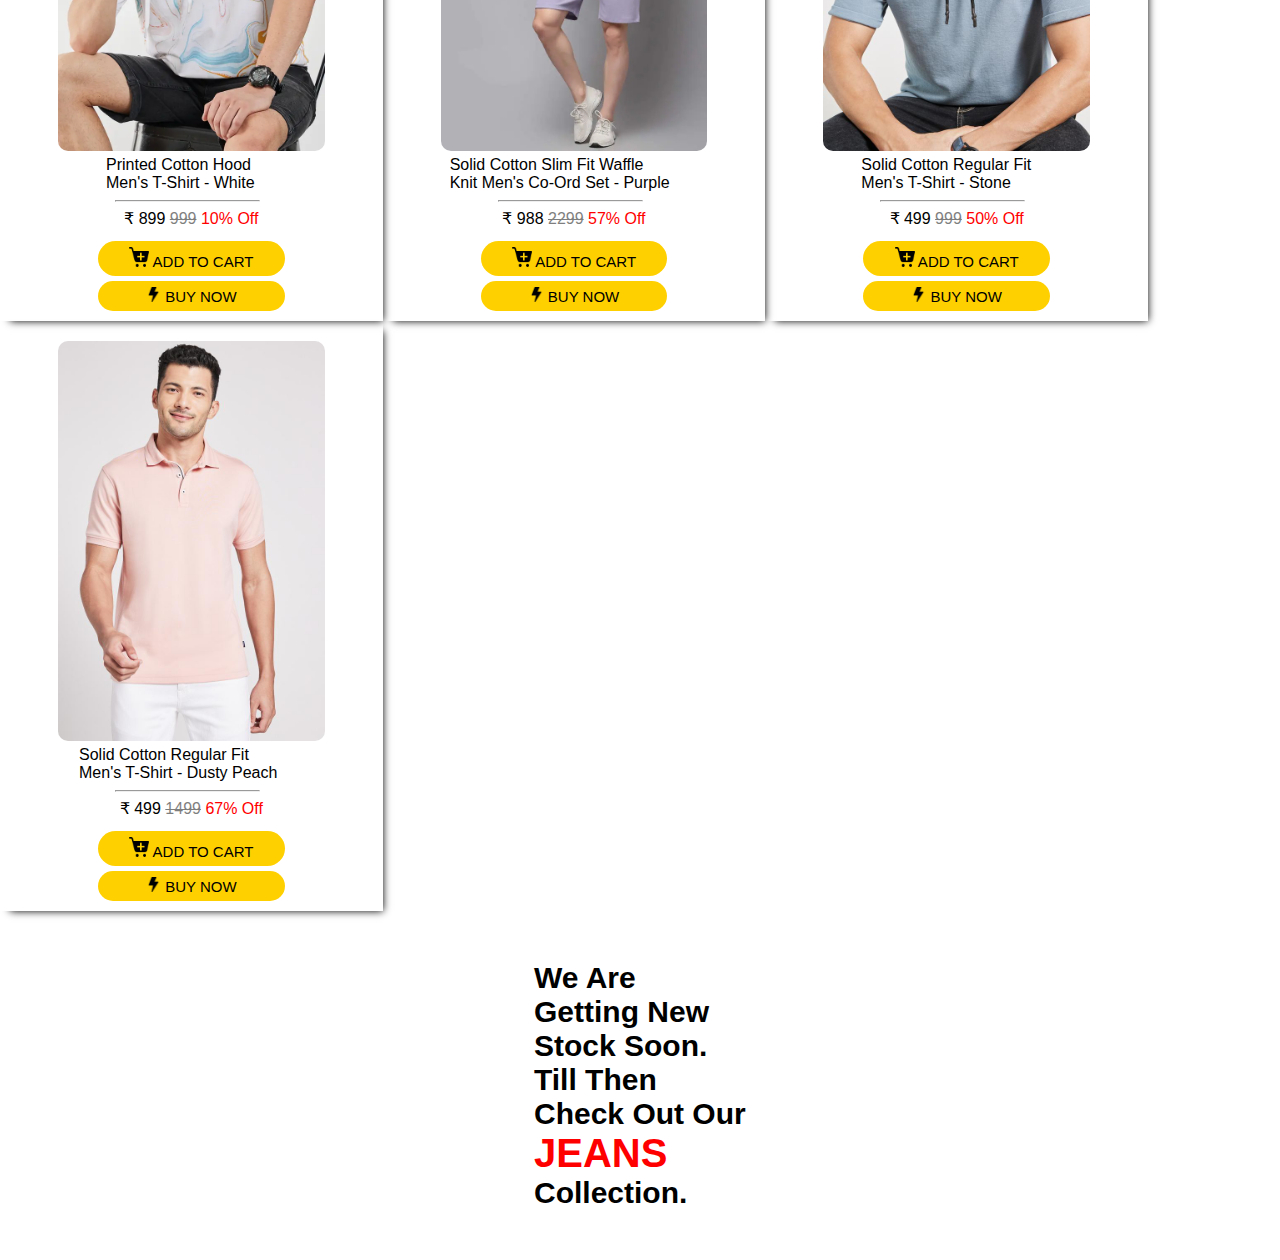
<file: tshirts.html>
<!DOCTYPE html>
<html lang="en">
<head>
    <meta charset="UTF-8">
    <meta name="viewport" content="width=device-width, initial-scale=1.0">
    <link rel="stylesheet" href="css/tshirts.css">
    <link rel="icon" href="img/t-shirt.png">
    <title>T-SHIRTS</title>
</head>
<body>
    <div class="header">

        <h1 class="brand_name">SIGMA CLOTHING</h1>
        <span class="slogan"><b>THE CHOICE OF EVERY MEN</b></span>
    
    </div>
    <hr>
    
    <nav>
    
        <a href="./index.html"><li>HOME</li></a>
        <a href="./shirts.html"><li>SHIRTS</li></a>
        <a href="./tshirts.html"><li>TSHIRTS</li></a>
        <a href="./jeans.html"><li>JEANS</li></a>
        <a href="./trousers.html"><li>TROUSERS</li></a>
        <a href="./shoes.html"><li>SHOES</li></a>
        <a href="./about.html"><li>ABOUT US</li></a>
        <a href="./contact.html"><li>CONTACT US</li></a>
    
    </nav>
    <hr>

<div class="main-1">
<div class="section">

        <img class="tshirt" src="img/tshirt-1.jpg" alt="tshirt-1">
        <p style="padding:1px 40px; text-align: left;">Stripes Cotton Regular<br>Men's T-Shirt - Mint</p>
        <hr class="line">
        <p class="mrp">₹ 809 <s style="opacity: 50%;">899</s></p>
        <button class="buy gap-1"><img class="addtocart" src="img/icons8-add-to-cart-30.png"> ADD TO CART</button><br>
        <a href="./payment.html"><button class="buy gap-2"><img class="buynow" src="img/thunder.png">    BUY NOW</button></a>
        
</div>
<div class="section">

        <img class="tshirt" src="img/tshirt-2.jpg" alt="tshirt-2">
        <p style="padding:1px 32px; text-align: left;">Typography Cotton Blend<br>Men's T-Shirt - Mint</p>
        <hr class="line">
        <p class="mrp-2">₹ 599 <s style="opacity: 50%;">1199</s></p>
        <button class="buy gap-1"><img class="addtocart" src="img/icons8-add-to-cart-30.png"> ADD TO CART</button><br>
        <a href="./payment.html"><button class="buy gap-2"><img class="buynow" src="img/thunder.png">    BUY NOW</button></a>

</div>
<div class="section">

        <img class="tshirt" src="img/tshirt-3.jpg" alt="tshirt-3">
        <p style="padding:1px 50px; text-align: left;">T.H Solid Cotton Polo<br>Men's T-Shirt - Navy</p>
        <hr class="line">
        <p class="mrp-3">₹ 3999 </p>
        <button class="buy gap-1"><img class="addtocart" src="img/icons8-add-to-cart-30.png"> ADD TO CART</button><br>
        <a href="./payment.html"><button class="buy gap-2"><img class="buynow" src="img/thunder.png">    BUY NOW</button></a>

</div>
<div class="section">

        <img class="tshirt" src="img/tshirt-4.jpg" alt="tshirt-4">
        <p style="padding:1px 50px; text-align: left;">Stripes Cotton Polo<br>Men's T-Shirt - Navy</p>
        <hr class="line">
        <p class="mrp-3">₹ 2199 </p>
        <button class="buy gap-1"><img class="addtocart" src="img/icons8-add-to-cart-30.png"> ADD TO CART</button><br>
        <a href="./payment.html"><button class="buy gap-2"><img class="buynow" src="img/thunder.png">    BUY NOW</button></a>

</div>
</div>
<div class="main-2">
<div class="section">

        <img class="tshirt" src="img/tshirt-5.jpg" alt="tshirt-5">
        <p style="padding:1px 48px; text-align: left;">Printed Cotton Hood<br>Men's T-Shirt - White</p>
        <hr class="line">
        <p class="mrp-5">₹ 899 <s style="opacity: 50%;">999</s></p>
        <button class="buy gap-1"><img class="addtocart" src="img/icons8-add-to-cart-30.png"> ADD TO CART</button><br>
        <a href="./payment.html"><button class="buy gap-2"><img class="buynow" src="img/thunder.png">    BUY NOW</button></a>

</div>
<div class="section">

        <img class="tshirt" src="img/tshirt-6.jpg" alt="tshirt-6">
        <p style="padding:1px 9px; text-align: left;">Solid Cotton Slim Fit Waffle<br>Knit Men's Co-Ord Set - Purple</p>
        <hr class="line">
        <p class="mrp-6">₹ 988 <s style="opacity: 50%;">2299</s></p>
        <button class="buy gap-1"><img class="addtocart" src="img/icons8-add-to-cart-30.png"> ADD TO CART</button><br>
        <a href="./payment.html"><button class="buy gap-2"><img class="buynow" src="img/thunder.png">    BUY NOW</button></a>

</div>
<div class="section">

        <img class="tshirt" src="img/tshirt-7.jpg" alt="tshirt-7">
        <p style="padding:1px 38px; text-align: left;">Solid Cotton Regular Fit<br>Men's T-Shirt - Stone</p>
        <hr class="line">
        <p class="mrp-7">₹ 499 <s style="opacity: 50%;">999</s></p>
        <button class="buy gap-1"><img class="addtocart" src="img/icons8-add-to-cart-30.png"> ADD TO CART</button><br>
        <a href="./payment.html"><button class="buy gap-2"><img class="buynow" src="img/thunder.png">    BUY NOW</button></a>

</div>
<div class="section">

        <img class="tshirt" src="img/tshirt-8.jpg" alt="tshirt-8">
        <p style="padding:1px 21px; text-align: left;">Solid Cotton Regular Fit<br>Men's T-Shirt - Dusty Peach</p>
        <hr class="line">
        <p class="mrp-8">₹ 499 <s style="opacity: 50%;">1499</s></p>
        <button class="buy gap-1"><img class="addtocart" src="img/icons8-add-to-cart-30.png"> ADD TO CART</button><br>
        <a href="./payment.html"><button class="buy gap-2"><img class="buynow" src="img/thunder.png">    BUY NOW</button></a>

</div>
</div>
<div class="footer">
<p class="upcoming">We Are Getting New Stock Soon.<br>Till Then Check Out Our
<br><a style="font-size: 40px; text-decoration: none; color: red;font-weight: bold" href="./jeans.html">JEANS</a> Collection.</p>
</div>
</body>
</html>
</file>
<file: css/style.css>
*{
    margin: 0ch;
    padding: 0px;
    font-family: Verdana, Geneva, Tahoma, sans-serif;
    transition: all .1s ease-in;
    scroll-behavior: smooth;
}
a{
    text-decoration: none;
    color: black;
}
html{
    scroll-behavior: smooth;
}
.header{
    justify-content: center;
    align-items: center;
    text-align: center;
    margin-bottom: 14px;
}
.header h1{
    color:#009c9c;
    margin: 5px;
    margin-bottom: 0ch;
    font-size: 45px;
}
.slogan{
    font-size: 14px;
}
nav{
    display: flex;
    flex-wrap: wrap;
    font-weight:bold;
    background-color: white;
    padding: 1px;
}
nav li{
    list-style:none;
    padding: 5px 57px;
}
nav li a{
    text-decoration: none;
    color: black;
}
nav li:hover{
    background-color: #009c9c;
    color: white;
}
.marketing-1{
    display: flex;
    width: 100%;
    height: 400px;
}
.marketing-2{
    height: 400px;
    width: 100%;
    display: flex;
}
.banner{
    height: 400px;
    width: 100%;
}
.ad{
    height: 400px;
    width: 21%;
}
.brands-sec,.brands-sec h1{
    text-align: center;
    font-family:serif;
    font-size: 50px;
    font-weight: normal;
    padding: 5px;
}
.brands-pic{
    display: flex;
    height: 150px;
    justify-content: center;
}
.brands-pic img{
    padding: 15px;
    margin: 0px 23px;
}
.copyright{
    text-align: center;
}
</file>
<file: css/phone.css>
.header h1{
    font-size: 35px;
}
.header .slogan{
    font-size: 10px;
}
nav li a,nav li{
    font-size: 12px;
    padding: 0px 7px;
}
nav{
    justify-content: center;
    align-items: center;
    flex-wrap: wrap;
}
.marketing-1,.marketing-2{
    height: 200px;
    width: 100%;
    justify-content:center ;
}
.banner,.ad{
    height: 200px;
}
.ad{
    width: 10%;
}
.ad img{
    height: 200px;
    width: 100%;
}
.brands-sec{
    padding: 0px;
    height: 118px;
}
.brands-sec h1{
    font-size: 22px;
    padding: 0px;
    margin: 0px;
}
.brands-pic{
    flex-wrap: wrap;
    height: 74px;
    /*overflow-inline:hidden;*/
}
.brands-pic img{
    height: 67px;
    padding: 7px;
}
</file>
<file: css/jeans.css>
*{
    margin: 0ch;
    padding: 0px;
    font-family: Verdana, Geneva, Tahoma, sans-serif;
    transition: all .1s ease-in;
    scroll-behavior: smooth;
}
a{
    text-decoration: none;
    color: black;
}
html{
    scroll-behavior: smooth;
}
.line{
    margin: 7px 57px;
    width: 143px;
}
.header{
    justify-content: center;
    align-items: center;
    text-align: center;
    margin-bottom: 14px;
}
.header h1{
    color:#009c9c;
    margin: 5px;
    margin-bottom: 0ch;
    font-size: 45px;
}
.slogan{
    font-size: 14px;
}
nav{
    display: flex;
    flex-wrap: wrap;
    font-weight:bold;
    background-color: white;
    padding: 1px;
}
nav li{
    list-style:none;
    padding: 5px 57px;
}
nav li a{
    text-decoration: none;
    color: black;
}
nav li:hover{
    background-color: #009c9c;
    color: white;
}
.main-1,.main-2{
    display: flex;
    flex-wrap: wrap;
}
.section{
    height: 550px;
    padding: 20px 58px;
    box-shadow: 5px 5px 8px -5px black;
    text-align: center;
}
.section:hover{
    transform: scale(1.02);
}
.buy{
    /* font-weight: bold; */
    background-color: rgb(255, 208, 0);
    color: black;
    border: transparent;
    padding: 6px;
    width: 70%;
    border-radius: 50px;
    font-size: 15px;
    cursor: pointer;
}
.buy:hover{
    transform: scale(1.1);
}
.addtocart{
    height: 20px;
    width: 20px;
}
.buynow{
    height: 15px;
    width: 15px;
}
.buy a{
    color: black;
}
.gap-1{
    margin-top: 13px;
    /* background-color:rgb(0, 0, 0,0.2); */
}
.gap-2{
    margin-top: 5px;
}
.jeans{
    height: 400px;
    border: none;
    border-radius: 10px;
}
/* .section img:hover{
    filter: blur(2px);
} */
.mrp::after{
    content:"  64% Off";
    color: red;
}
.mrp-2::after{
    content:"  70% Off";
    color: red;
}
.mrp-3::after{
    content:"  59% Off";
    color: red;
}
.mrp-4::after{
    content:"  55% Off";
    color: red;
}
.mrp-5::after{
    content:"  60% Off";
    color: red;
}
.mrp-6::after{
    content:"  70% Off";
    color: red;
}
.mrp-7::after{
    content:"  55% Off";
    color: red;
}
.mrp-8::after{
    content:"  70% Off";
    color: red;
}
.footer{
    justify-content: center;
    align-items: center;
    margin:50px 534px;
}
.upcoming{
    font-size: 30px;
    font-family: Arial, Helvetica, sans-serif;
    font-weight: bold;
}
</file>
<file: css/payment.css>
*{
    margin: 0;
    padding: 0;
    font-family:'Segoe UI', Tahoma, Geneva, Verdana, sans-serif;
}
.main{
    display: grid;
    /* justify-content: center; */
    /* align-items: center; */
    /* overflow: hidden; */
    overflow:scroll
    width: 600px;
    height: 730px;
}
.main h1{
    text-align: center;
}
.main h1{
    font-size: 45px;
    margin: 20px 20px 0px 20px;
}
.address h3{
    font-size: 30px;
    text-align: center;
    margin-bottom: 30px;
}
.address{
    margin: 15px 0px;
    width: 550px;
    height: 700px;
}
.address p{
    font-weight: bold;
    font-size: 20px;
    margin: 10px 0px;
}
input{
    width: 100%;
    padding: 10px;
    font-size: 15px;
    border-radius: 3px;
}
</file>
<file: css/shirts.css>
*{
    margin: 0ch;
    padding: 0px;
    font-family: Verdana, Geneva, Tahoma, sans-serif;
    transition: all .1s ease-in;
    scroll-behavior: smooth;
}
a{
    text-decoration: none;
    color: black;
}
html{
    scroll-behavior: smooth;
}
.line{
    margin: 7px 57px;
    width: 143px;
}
.header{
    justify-content: center;
    align-items: center;
    text-align: center;
    margin-bottom: 14px;
}
.header h1{
    color:#009c9c;
    margin: 5px;
    margin-bottom: 0ch;
    font-size: 45px;
}
.slogan{
    font-size: 14px;
}
nav{
    display: flex;
    flex-wrap: wrap;
    font-weight:bold;
    background-color: white;
    padding: 1px;
}
nav li{
    list-style:none;
    padding: 5px 57px;
}
nav li a{
    text-decoration: none;
    color: black;
}
nav li:hover{
    background-color: #009c9c;
    color: white;
}
.main-1,.main-2{
    display: flex;
    flex-wrap: wrap;
}
.section{
    height: 550px;
    padding: 20px 58px;
    /* margin-top: 5px; */
    box-shadow: 5px 5px 8px -5px black;
    text-align: center;
}
.section:hover{
    transform: scale(1.02);
    /* box-shadow: 0px 0px 8px 1px black; */
}
.buy{
    /* font-weight: bold; */
    background-color: rgb(255, 208, 0);
    color: black;
    border: transparent;
    padding: 6px;
    width: 70%;
    border-radius: 50px;
    font-size: 15px;
    cursor:pointer;
}
.buy:hover{
    transform: scale(1.1);
}
.addtocart{
    height: 20px;
    width: 20px;
}
.buynow{
    height: 15px;
    width: 15px;
}
.buy a{
    color: black;
}
.gap-1{
    margin-top: 13px;
    /* background-color:rgb(0, 0, 0,0.2); */
}
.gap-2{
    margin-top: 5px;
}
.shirt{
    height: 400px;
    border: none;
    border-radius: 10px;
}
/* .section img:hover{
    filter: blur(2px);
} */
.mrp::after{
    content:"  15% Off";
    color: red;
}
.mrp-2::after{
    content:"  25% Off";
    color: red;
}
.mrp-4::after{
    content:"  15% Off";
    color: red;
}
.mrp-5::after{
    content:"  40% Off";
    color: red;
}
.mrp-7::after{
    content:"  60% Off";
    color: red;
}
.mrp-8::after{
    content:"  40% Off";
    color: red;
}
.footer{
    justify-content: center;
    align-items: center;
    margin:50px 534px;
}
.upcoming{
    font-size: 30px;
    font-family: Arial, Helvetica, sans-serif;
    font-weight: bold;
}
</file>
<file: css/shoes.css>
*{
    margin: 0ch;
    padding: 0px;
    font-family: Verdana, Geneva, Tahoma, sans-serif;
    transition: all .1s ease-in;
    scroll-behavior: smooth;
}
a{
    text-decoration: none;
    color: black;
}
html{
    scroll-behavior: smooth;
}
.line{
    margin: 7px 57px;
    width: 143px;
}
.header{
    justify-content: center;
    align-items: center;
    text-align: center;
    margin-bottom: 14px;
}
.header h1{
    color:#009c9c;
    margin: 5px;
    margin-bottom: 0ch;
    font-size: 45px;
}
.slogan{
    font-size: 14px;
}
nav{
    display: flex;
    flex-wrap: wrap;
    font-weight:bold;
    background-color: white;
    padding: 1px;
}
nav li{
    list-style:none;
    padding: 5px 57px;
}
nav li a{
    text-decoration: none;
    color: black;
}
nav li:hover{
    background-color: #009c9c;
    color: white;
}
.main-1,.main-2{
    display: flex;
    flex-wrap: wrap;
}
.section{
    height: 550px;
    padding: 20px 58px;
    box-shadow: 5px 5px 8px -5px black;
    text-align: center;
}
.section:hover{
    transform: scale(1.02);
}
.buy{
    /* font-weight: bold; */
    background-color: rgb(255, 208, 0);
    color: black;
    border: transparent;
    padding: 6px;
    width: 70%;
    border-radius: 50px;
    font-size: 15px;
    cursor: pointer;
}
.buy:hover{
    transform: scale(1.1);
}
.addtocart{
    height: 20px;
    width: 20px;
}
.buynow{
    height: 15px;
    width: 15px;
}
.buy a{
    color: black;
}
.gap-1{
    margin-top: 13px;
    /* background-color:rgb(0, 0, 0,0.2); */
}
.gap-2{
    margin-top: 5px;
}
.shoes{
    height: 400px;
    border: none;
    border-radius: 10px;
}
/* .section img:hover{
    filter: blur(2px);
} */
.mrp::after{
    content:"  84% Off";
    color: red;
}
.mrp-4::after{
    content:"  79% Off";
    color: red;
}
.mrp-5::after{
    content:"  78% Off";
    color: red;
}
.mrp-6::after{
    content:"  79% Off";
    color: red;
}
.mrp-7::after{
    content:"  78% Off";
    color: red;
}
.mrp-8::after{
    content:"  80% Off";
    color: red;
}
.footer{
    justify-content: center;
    align-items: center;
    margin:50px 534px;
}
.upcoming{
    font-size: 30px;
    font-family: Arial, Helvetica, sans-serif;
    font-weight: bold;
}
</file>
<file: css/trousers.css>
*{
    margin: 0ch;
    padding: 0px;
    font-family: Verdana, Geneva, Tahoma, sans-serif;
    transition: all .1s ease-in;
    scroll-behavior: smooth;
}
a{
    text-decoration: none;
    color: black;
}
html{
    scroll-behavior: smooth;
}
.line{
    margin: 7px 57px;
    width: 143px;
}
.header{
    justify-content: center;
    align-items: center;
    text-align: center;
    margin-bottom: 14px;
}
.header h1{
    color:#009c9c;
    margin: 5px;
    margin-bottom: 0ch;
    font-size: 45px;
}
.slogan{
    font-size: 14px;
}
nav{
    display: flex;
    flex-wrap: wrap;
    font-weight:bold;
    background-color: white;
    padding: 1px;
}
nav li{
    list-style:none;
    padding: 5px 57px;
}
nav li a{
    text-decoration: none;
    color: black;
}
nav li:hover{
    background-color: #009c9c;
    color: white;
}
.main-1,.main-2{
    display: flex;
    flex-wrap: wrap;
}
.section{
    height: 550px;
    padding: 20px 58px;
    box-shadow: 5px 5px 8px -5px black;
    text-align: center;
}
.section:hover{
    transform: scale(1.02);
}
.buy{
    /* font-weight: bold; */
    background-color: rgb(255, 208, 0);
    color: black;
    border: transparent;
    padding: 6px;
    width: 70%;
    border-radius: 50px;
    font-size: 15px;
    cursor: pointer;
}
.buy:hover{
    transform: scale(1.1);
}
.addtocart{
    height: 20px;
    width: 20px;
}
.buynow{
    height: 15px;
    width: 15px;
}
.buy a{
    color: black;
}
.gap-1{
    margin-top: 13px;
    /* background-color:rgb(0, 0, 0,0.2); */
}
.gap-2{
    margin-top: 5px;
}
.trousers{
    height: 400px;
    border: none;
    border-radius: 10px;
}
/* .section img:hover{
    filter: blur(2px);
} */
.mrp::after{
    content:"  50% Off";
    color: red;
}
.mrp-2::after{
    content:"  25% Off";
    color: red;
}
.mrp-3::after{
    content:"  50% Off";
    color: red;
}
.mrp-4::after{
    content:"  60% Off";
    color: red;
}
.mrp-5::after{
    content:"  50% Off";
    color: red;
}
.mrp-6::after{
    content:"  42% Off";
    color: red;
}
.mrp-7::after{
    content:"  50% Off";
    color: red;
}
.mrp-8::after{
    content:"  60% Off";
    color: red;
}
.footer{
    justify-content: center;
    align-items: center;
    margin:50px 534px;
}
.upcoming{
    font-size: 30px;
    font-family: Arial, Helvetica, sans-serif;
    font-weight: bold;
}
</file>
<file: css/tshirts.css>
*{
    margin: 0ch;
    padding: 0px;
    font-family: Verdana, Geneva, Tahoma, sans-serif;
    transition: all .1s ease-in;
    scroll-behavior: smooth;
}
a{
    text-decoration: none;
    color: black;
}
html{
    scroll-behavior: smooth;
}
.line{
    margin: 7px 57px;
    width: 143px;
}
.header{
    justify-content: center;
    align-items: center;
    text-align: center;
    margin-bottom: 14px;
}
.header h1{
    color:#009c9c;
    margin: 5px;
    margin-bottom: 0ch;
    font-size: 45px;
}
.slogan{
    font-size: 14px;
}
nav{
    display: flex;
    flex-wrap: wrap;
    font-weight:bold;
    background-color: white;
    padding: 1px;
}
nav li{
    list-style:none;
    padding: 5px 57px;
}
nav li a{
    text-decoration: none;
    color: black;
}
nav li:hover{
    background-color: #009c9c;
    color: white;
}
.main-1,.main-2{
    display: flex;
    flex-wrap: wrap;
}
.section{
    height: 550px;
    padding: 20px 58px;
    box-shadow: 5px 5px 8px -5px black;
    text-align: center;
}
.section:hover{
    transform: scale(1.02);
}
.buy{
    /* font-weight: bold; */
    background-color: rgb(255, 208, 0);
    color: black;
    border: transparent;
    padding: 6px;
    width: 70%;
    border-radius: 50px;
    font-size: 15px;
    cursor: pointer;
}
.buy:hover{
    transform: scale(1.1);
}
.addtocart{
    height: 20px;
    width: 20px;
}
.buynow{
    height: 15px;
    width: 15px;
}
.buy a{
    color: black;
}
.gap-1{
    margin-top: 13px;
    /* background-color:rgb(0, 0, 0,0.2); */
}
.gap-2{
    margin-top: 5px;
}
.tshirt{
    height: 400px;
    border: none;
    border-radius: 10px;
}
/* .section img:hover{
    filter: blur(2px);
} */
.mrp::after{
    content:"  10% Off";
    color: red;
}
.mrp-2::after{
    content:"  50% Off";
    color: red;
}
.mrp-4::after{
    content:"  15% Off";
    color: red;
}
.mrp-5::after{
    content:"  10% Off";
    color: red;
}
.mrp-6::after{
    content:"  57% Off";
    color: red;
}
.mrp-7::after{
    content:"  50% Off";
    color: red;
}
.mrp-8::after{
    content:"  67% Off";
    color: red;
}
.footer{
    justify-content: center;
    align-items: center;
    margin:50px 534px;
}
.upcoming{
    font-size: 30px;
    font-family: Arial, Helvetica, sans-serif;
    font-weight: bold;
}
</file>
